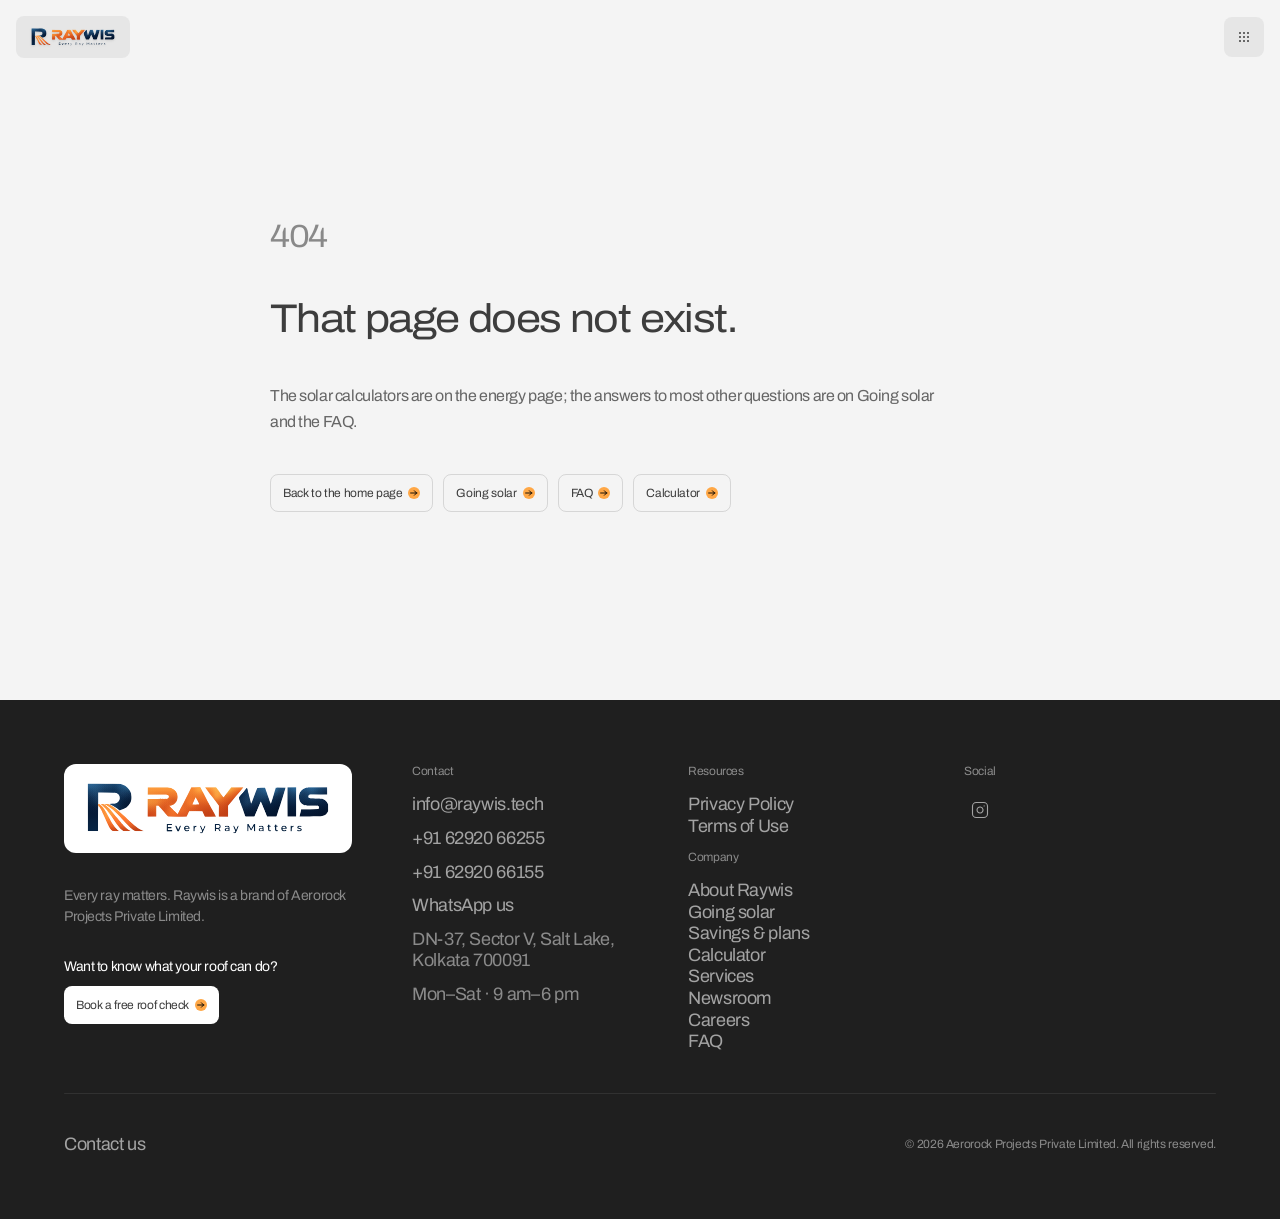
<file: index.html>
<!doctype html>
<html lang="en" data-redirect-timezone="1">
  <head>
    <meta charset="UTF-8" />
    <meta name="viewport" content="width=device-width, initial-scale=1.0" />
    <!-- Fonts are fetched through the bundled CSS. Their file names are
         hashed at build time, so they cannot be preloaded by name ahead of
         it — the CSS is render-blocking and pulls the font bytes right
         behind it. The @font-face URLs live in fonts.css next to the files
         (src/assets/fonts), written relative to the stylesheet, so Vite
         rewrites them correctly for any deploy base. -->
    <!-- The first hero frame preloads so the sticky stage shows real pixels immediately. -->
    <link rel="preload" href="/assets/sequence/hero/frame_000.jpg" as="image" fetchpriority="high" />
    <title>Raywis — Rooftop Solar for Homes, Societies &amp; Businesses</title>
    <meta name="description" content="Rooftop solar from Kolkata, by Aerorock Projects. Survey, installation, subsidy paperwork and lifelong care. Cut your bill by up to 80% (estimate)." />
    <!-- Favicon. The SVG is the master artwork; the PNG/ICO are rasters cut
         from it for older engines and for the /favicon.ico default request. -->
    <link rel="icon" href="/assets/icons/favicon.svg" type="image/svg+xml" />
    <link rel="icon" href="/assets/icons/favicon-32.png" sizes="32x32" type="image/png" />
    <link rel="icon" href="/favicon.ico" sizes="any" />
    <link rel="apple-touch-icon" href="/assets/icons/apple-touch-icon.png" />
    <link rel="canonical" href="https://jashpaladiya.github.io/" />
    <meta property="og:type" content="website" />
    <meta property="og:site_name" content="Raywis" />
    <meta property="og:title" content="Raywis — Rooftop Solar for Homes, Societies &amp; Businesses" />
    <meta property="og:description" content="Rooftop solar from Kolkata, by Aerorock Projects. Survey, installation, subsidy paperwork and lifelong care. Cut your bill by up to 80% (estimate)." />
    <meta property="og:url" content="https://jashpaladiya.github.io/" />
    <meta property="og:image" content="https://jashpaladiya.github.io/assets/images/og-image.png" />
    <meta name="twitter:card" content="summary_large_image" />
    <meta name="twitter:title" content="Raywis — Rooftop Solar for Homes, Societies &amp; Businesses" />
    <meta name="twitter:description" content="Rooftop solar from Kolkata, by Aerorock Projects. Survey, installation, subsidy paperwork and lifelong care. Cut your bill by up to 80% (estimate)." />
    <meta name="twitter:image" content="https://jashpaladiya.github.io/assets/images/og-image.png" />
    <link rel="alternate" hreflang="en" href="https://jashpaladiya.github.io/" />
    <script type="module" crossorigin src="/assets/index-IQhigU9c.js"></script>
    <link rel="stylesheet" crossorigin href="/assets/index-CtQhtK8_.css">
  </head>
  <body>
    <div id="root"></div>
  </body>
</html>
</file>
<file: assets/index-CtQhtK8_.css>
@font-face{font-family:Archivo;font-style:normal;font-weight:100 900;font-stretch:62% 125%;font-display:swap;src:url(/assets/archivo-latin-DY7AcnAa.woff2)format("woff2");unicode-range:U+??,U+131,U+152-153,U+2BB-2BC,U+2C6,U+2DA,U+2DC,U+304,U+308,U+329,U+2000-206F,U+20AC,U+2122,U+2191,U+2193,U+2212,U+2215,U+FEFF,U+FFFD}@font-face{font-family:Archivo;font-style:normal;font-weight:100 900;font-stretch:62% 125%;font-display:swap;src:url(/assets/archivo-latin-ext-7khWdh9v.woff2)format("woff2");unicode-range:U+100-2BA,U+2BD-2C5,U+2C7-2CC,U+2CE-2D7,U+2DD-2FF,U+304,U+308,U+329,U+1D00-1DBF,U+1E00-1E9F,U+1EF2-1EFF,U+2020,U+20A0-20AB,U+20AD-20C4,U+2113,U+2C60-2C7F,U+A720-A7FF}@font-face{font-family:Inter;font-style:normal;font-weight:100 900;font-display:swap;src:url(/assets/inter-latin-Dx4kXJAl.woff2)format("woff2");unicode-range:U+??,U+131,U+152-153,U+2BB-2BC,U+2C6,U+2DA,U+2DC,U+304,U+308,U+329,U+2000-206F,U+20AC,U+2122,U+2191,U+2193,U+2212,U+2215,U+FEFF,U+FFFD}@font-face{font-family:Inter;font-style:normal;font-weight:100 900;font-display:swap;src:url(/assets/inter-latin-ext-DO1Apj_S.woff2)format("woff2");unicode-range:U+100-2BA,U+2BD-2C5,U+2C7-2CC,U+2CE-2D7,U+2DD-2FF,U+304,U+308,U+329,U+1D00-1DBF,U+1E00-1E9F,U+1EF2-1EFF,U+2020,U+20A0-20AB,U+20AD-20C4,U+2113,U+2C60-2C7F,U+A720-A7FF}@font-face{font-family:Geist;font-style:normal;font-weight:100 900;font-display:swap;src:url(/assets/geist-latin-BgDaEnEv.woff2)format("woff2");unicode-range:U+??,U+131,U+152-153,U+2BB-2BC,U+2C6,U+2DA,U+2DC,U+304,U+308,U+329,U+2000-206F,U+20AC,U+2122,U+2191,U+2193,U+2212,U+2215,U+FEFF,U+FFFD}@font-face{font-family:Geist;font-style:normal;font-weight:100 900;font-display:swap;src:url(/assets/geist-latin-ext-DC-KSUi6.woff2)format("woff2");unicode-range:U+100-2BA,U+2BD-2C5,U+2C7-2CC,U+2CE-2D7,U+2DD-2FF,U+304,U+308,U+329,U+1D00-1DBF,U+1E00-1E9F,U+1EF2-1EFF,U+2020,U+20A0-20AB,U+20AD-20C4,U+2113,U+2C60-2C7F,U+A720-A7FF}@font-face{font-family:Fragment Mono;font-style:normal;font-weight:400;font-display:swap;src:url(/assets/fragment-mono-latin-yxdJ5AmL.woff2)format("woff2");unicode-range:U+??,U+131,U+152-153,U+2BB-2BC,U+2C6,U+2DA,U+2DC,U+304,U+308,U+329,U+2000-206F,U+20AC,U+2122,U+2191,U+2193,U+2212,U+2215,U+FEFF,U+FFFD}:root{--c-white:#fff;--c-dark-grey:#3d3d3d;--c-off-white:#f7f7f7;--c-paper-grey:#f4f4f4;--c-black:#000;--c-light-grey:#d6d6d6;--c-midnight:#000;--c-midnight-lift:#1f1f1f;--c-orange:#ffa745;--c-orange-lift:#c13d0a;--c-orange-ink:#ab1f00;--c-silver:#a3a3a3;--a-white-04:#ffffff0a;--a-white-08:#ffffff14;--a-white-16:#ffffff29;--a-white-24:#ffffff3d;--a-white-40:#fff6;--a-white-48:#ffffff7a;--a-white-60:#fff9;--a-black-08:#00000014;--a-black-16:#00000029;--a-black-20:#0003;--a-black-24:#0000003d;--a-darkgrey-16:#3d3d3d29;--a-darkgrey-24:#3d3d3d3d;--a-darkgrey-40:#3d3d3d66;--a-black-line:#00000029;--a-orange-08:#ffa74514;--a-orange-16:#ffa74529;--a-orange-24:#ffa7453d;--font-body:"Archivo", "Inter", -apple-system, BlinkMacSystemFont, "Segoe UI", Roboto, sans-serif;--font-display:"Archivo", "Inter", -apple-system, BlinkMacSystemFont, "Segoe UI", Roboto, sans-serif;--font-mono:"Fragment Mono", ui-monospace, SFMono-Regular, Menlo, monospace;--font-fallback:"Inter", Inter, sans-serif;--fw-regular:400;--fw-medium:500;--fs-10:10px;--fs-12:12px;--fs-14:14px;--fs-16:16px;--fs-18:18px;--fs-20:20px;--fs-22:22px;--fs-24:24px;--fs-28:28px;--fs-32:32px;--fs-36:36px;--fs-40:40px;--fs-44:44px;--fs-48:48px;--fs-64:64px;--fs-72:72px;--ls-tight:-.04em;--ls-body:-.03em;--ls-wide:-.02em;--lh-120:1.2;--lh-tight:1.1;--r-xs:6px;--r-sm:8px;--r-md:8px;--r-lg:12px;--r-xl:14px;--r-2xl:16px;--r-3xl:20px;--r-4xl:24px;--r-5xl:32px;--r-pill:100px;--gutter:16px;--page-pad:16px;--nav-h:38px;--nav-pill-radius:10px;--nav-z:9;--wrap-wide:1720px;--wrap-products:1752px;--wrap-hero-text:1040px;--wrap-hero-text-md:950px;--sec-pad-top:80px;--sec-pad-bottom:64px;--sec-gap:48px;--sec-gap-sm:40px;--side-pad:80px;--side-pad-md:24px;--side-pad-sm:16px;--ease:cubic-bezier(.4, 0, .2, 1);--dur-fast:.15s;--dur:.2s;--dur-slow:.3s;--shadow-inset-white:inset 0 0 6px 2px #ffffff80;--z-nav:9;--z-menu:60;--z-preloader:2147480000;--fg:var(--c-white);--fg-soft:var(--a-white-60);--fg-mute:var(--a-white-48);--fg-faint:var(--a-white-24);--surface:var(--a-white-08);--surface-2:var(--a-white-16);--border:var(--a-white-08)}.surface-light{--fg:var(--c-dark-grey);--fg-soft:#3d3d3dc7;--fg-mute:#3d3d3dbd;--fg-faint:#3d3d3db8;--surface:#3d3d3d0b;--surface-2:#3d3d3d16;--border:#3d3d3d1f;background:var(--c-white);color:var(--fg)}.surface-offwhite{background:var(--c-off-white);color:var(--fg)}@media (width>=1024px) and (width<=1439.98px){:root{--wrap-hero-text:var(--wrap-hero-text-md);--side-pad:80px}}@media (width>=744px) and (width<=1023.98px){:root{--sec-pad-top:56px;--sec-pad-bottom:44px;--sec-gap:36px;--side-pad:24px}}@media (width<=743.98px){:root{--fs-72:40px;--fs-64:36px;--fs-48:36px;--fs-44:32px;--fs-40:28px;--fs-36:30px;--fs-32:24px;--sec-pad-top:44px;--sec-pad-bottom:36px;--sec-gap:28px;--side-pad:16px}}.btn{width:min-content;height:var(--nav-h);border-radius:var(--r-sm);cursor:pointer;font-size:var(--fs-12);font-weight:var(--fw-regular);letter-spacing:var(--ls-body);transition:filter var(--dur) var(--ease), background-color var(--dur) var(--ease);white-space:nowrap;flex-flow:row;flex:none;place-content:center;align-items:center;gap:6px;padding:2px 12px;line-height:16px;text-decoration:none;display:inline-flex;position:relative;overflow:hidden}.btn:hover{filter:brightness(1.06)}.btn--primary-dark{color:var(--c-dark-grey);background:linear-gradient(#fff 0% 100%)}.btn--primary-light{background:var(--c-orange);color:var(--c-midnight)}.btn--tertiary-dark{color:var(--c-white);-webkit-backdrop-filter:blur(2px);background:0 0}.btn--tertiary-light{color:var(--c-dark-grey);background:0 0}.btn--dark-solid{background:linear-gradient(180deg, var(--c-midnight) 0%, var(--c-midnight) 100%);color:var(--c-white)}.btn--sm{height:32px;padding:1px 10px}.btn__icon{border-radius:var(--r-pill);background:var(--c-orange);flex:none;justify-content:center;align-items:center;width:16px;height:16px;display:flex;position:relative;overflow:hidden}.btn__icon:after{content:"";transition:transform var(--dur) var(--ease);pointer-events:none;background:linear-gradient(270deg,#fff0 0%,#ffffff8c 10% 50%,#ffffff8c 90%,#fff0 100%);position:absolute;inset:0;transform:translate(100%)}.btn:hover .btn__icon:after{transform:translate(-100%)}.btn__icon svg{z-index:1;width:12px;height:12px;position:relative}.arrow-dot{border-radius:var(--r-pill);background:var(--a-white-08);flex:none;justify-content:center;align-items:center;width:16px;height:16px;display:inline-flex}.arrow-dot svg{width:16px;height:16px}.arrow-dot--sm,.arrow-dot--sm svg{width:12px;height:12px}.arrow-dot--orange{background:var(--c-orange)}.arrow-dot--orange svg{color:var(--c-midnight)}.arrow-dot--dark{background:var(--a-darkgrey-24)}.pill{white-space:nowrap;width:min-content;height:var(--nav-h);border-radius:var(--nav-pill-radius);-webkit-backdrop-filter:blur(2px);background:var(--a-darkgrey-16);color:var(--c-white);font-size:var(--fs-12);letter-spacing:var(--ls-body);cursor:pointer;transition:background-color var(--dur) var(--ease);flex-flow:row;flex:none;place-content:center;align-items:center;gap:6px;padding:2px 12px;line-height:16px;text-decoration:none;display:inline-flex}.pill:hover{background:var(--a-darkgrey-24)}.pill--active{background:var(--a-white-16)}.badge{border-radius:var(--r-pill);background:var(--c-orange);width:16px;height:16px;color:var(--c-midnight);font-size:var(--fs-10);letter-spacing:var(--ls-body);text-align:center;flex:none;justify-content:center;align-items:center;padding:2px;line-height:12px;display:flex}.badge--orange{background:var(--c-orange)}.glass{background:var(--a-white-08);border-radius:var(--r-3xl)}.glass-chip{background:var(--a-black-24);border-radius:var(--r-4xl);align-items:center;gap:12px;padding:8px;display:flex}.icon-pill{border-radius:var(--r-pill);background:var(--c-white);flex:none;justify-content:center;align-items:center;padding:12px;display:inline-flex}.icon-pill svg{width:24px;height:24px}.icon-pill--glass{background:var(--a-white-08);width:40px;height:40px;padding:0}.icon-pill--glass svg{width:24px;height:24px}.stat{flex-direction:column;gap:8px;display:flex}.stat__value{font-size:var(--fs-48);letter-spacing:var(--ls-tight);line-height:var(--lh-120);color:var(--c-dark-grey)}.stat__label{font-size:var(--fs-14);letter-spacing:var(--ls-body);color:var(--c-dark-grey)}.stat-grid{grid-template-columns:repeat(4,minmax(0,1fr));gap:16px;width:100%;display:grid}@media (width<=743.98px){.stat-grid{grid-template-columns:repeat(2,minmax(0,1fr))}.stat__value{font-size:var(--fs-36)}}.tabs{flex-wrap:wrap;gap:8px;display:flex}.tab{border-radius:var(--r-pill);background:var(--a-white-08);width:min-content;height:min-content;color:var(--a-white-60);font-size:var(--fs-14);letter-spacing:var(--ls-body);white-space:nowrap;cursor:pointer;transition:background-color var(--dur) var(--ease), color var(--dur) var(--ease);align-items:center;gap:8px;padding:8px 16px;display:inline-flex}.tab:hover{color:var(--c-white)}.tab--active{background:var(--a-white-16);color:var(--c-white)}.tab__dot{border-radius:var(--r-pill);background:var(--c-orange);opacity:0;width:8px;height:8px;transition:opacity var(--dur) var(--ease);flex:none}.tab--active .tab__dot{opacity:1}.product-card{background:var(--a-white-08);border-radius:var(--r-4xl);min-width:0;transition:background-color var(--dur) var(--ease);flex-direction:column;flex:1 1 0;justify-content:space-between;align-items:center;padding:24px;display:flex;position:relative;overflow:hidden}.product-card:hover{background:var(--a-white-16)}.product-card__header{flex-flow:row;place-content:space-between;align-items:flex-start;gap:8px;width:100%;display:flex}.product-card__figure{flex:auto;justify-content:center;align-items:center;width:100%;min-height:0;display:flex;overflow:hidden}.product-card__figure img{object-fit:cover;width:100%;height:100%}.hairline-v{border-radius:var(--r-pill);background:var(--a-white-08);flex:none;width:1px;height:12px}.hairline-v--tall{height:16px}.stack{flex-direction:column;display:flex}.row{align-items:center;display:flex}.pill-note{border-radius:var(--r-xs);background:var(--a-black-16);-webkit-backdrop-filter:blur(8px);font-size:var(--fs-12);color:var(--c-white);white-space:nowrap;align-items:center;gap:8px;padding:8px 12px;line-height:16px;display:inline-flex}.empty-state{text-align:center;color:var(--a-white-48);flex-direction:column;justify-content:center;align-items:center;gap:16px;width:100%;padding:64px 16px;display:flex}.empty-state__icon{border-radius:var(--r-pill);background:var(--a-white-08);justify-content:center;align-items:center;width:48px;height:48px;display:flex}.nav{z-index:var(--nav-z);width:100%;position:fixed;top:0;left:0;right:0}.nav__bar{flex-flow:row;align-items:center;gap:12px;width:100%;max-width:100%;padding:16px;display:flex;overflow-x:clip}.nav__left{flex:none;align-items:center;gap:8px;display:flex}.nav__center{flex:auto;justify-content:center;align-items:center;gap:2px;min-width:0;display:flex}.nav__logo{border-radius:var(--r-sm);-webkit-backdrop-filter:blur(2px);background:var(--a-darkgrey-16);height:42px;transition:background-color var(--dur) var(--ease);align-items:center;gap:6px;padding:2px 12px;text-decoration:none;display:inline-flex}.nav__logo:hover{background:var(--a-darkgrey-24)}.nav__logo img{width:auto;height:24px;display:block}.burger{border-radius:var(--r-md);-webkit-backdrop-filter:blur(8px);background:var(--a-black-16);width:40px;height:40px;transition:background-color var(--dur) var(--ease);flex-direction:column;justify-content:center;align-items:center;padding:0;display:flex}.burger:hover{background:var(--a-black-24)}@media (width<=743.98px){.burger{width:44px;height:44px}.nav__logo{height:44px}}.burger__dots{width:10px;height:10px;transition:width var(--dur) var(--ease), height var(--dur) var(--ease);grid-template-rows:repeat(3,2px);grid-template-columns:repeat(3,2px);gap:2px;display:grid}.burger:hover .burger__dots{width:12px;height:12px}.burger__dot{background:var(--c-white);border-radius:50%;width:2px;height:2px}.burger--close .burger__dot:first-child,.burger--close .burger__dot:nth-child(3),.burger--close .burger__dot:nth-child(7),.burger--close .burger__dot:nth-child(9){opacity:0}.nav__chevron{z-index:1;pointer-events:none;width:12px;height:12px;position:absolute;bottom:-14px;left:48%}.nav--light .pill,.nav--light .nav__logo{color:var(--c-dark-grey);background:#3d3d3d12}.nav--light .pill:hover,.nav--light .nav__logo:hover{background:#3d3d3d1f}.nav--light .pill--active{background:var(--c-orange);color:var(--c-midnight)}.nav--light .badge{color:var(--c-black)}.nav--light .nav__chevron{color:var(--c-dark-grey)}.nav--light .burger{background:#3d3d3d12}.nav--light .burger:hover{background:#3d3d3d1f}.nav--light .burger__dot{background:var(--c-dark-grey)}.nav--light .nav__logo img{filter:drop-shadow(0 1px 1px #3d3d3d2e)}.nav--light .dropdown{background:var(--c-white);border-color:#3d3d3d1f;box-shadow:0 24px 60px #0000001f}.nav--light .dropdown__link{color:var(--c-dark-grey)}.nav--light .dropdown__link:hover{background:#3d3d3d12}.nav__pill{position:relative}.overlay{z-index:var(--z-menu);-webkit-backdrop-filter:blur(6px);backdrop-filter:blur(6px);-webkit-overflow-scrolling:touch;animation:overlay-in .32s var(--ease) both;background:#00000070;flex-direction:column;display:flex;position:fixed;inset:0;overflow-y:auto}@keyframes overlay-in{0%{opacity:0}to{opacity:1}}.overlay__sheet{background:var(--c-midnight);border-radius:0 0 var(--r-4xl) var(--r-4xl);border-bottom:1px solid var(--a-white-08);animation:sheet-in .28s var(--ease) both;box-shadow:0 24px 64px #0006}.overlay--closing{animation:overlay-out .24s var(--ease) both}@keyframes overlay-out{0%{opacity:1}to{opacity:0}}.overlay--closing .overlay__sheet{animation:sheet-out .24s var(--ease) both}@keyframes sheet-out{0%{opacity:1;transform:translateY(0)}to{opacity:0;transform:translateY(-14px)}}@media (prefers-reduced-motion:reduce){.overlay,.overlay__sheet,.overlay--closing,.overlay--closing .overlay__sheet{animation-duration:1ms}}@keyframes sheet-in{0%{opacity:0;transform:translateY(-14px)}to{opacity:1;transform:translateY(0)}}.overlay__head{background:var(--c-midnight);z-index:2;justify-content:space-between;align-items:center;padding:16px;display:flex;position:sticky;top:0}.overlay__body{flex-direction:column;gap:8px;padding:16px 16px 28px;display:flex}.overlay__group{border-top:1px solid var(--a-white-08);flex-direction:column;gap:8px;padding-top:16px;display:flex}.overlay__link{font-size:var(--fs-28);letter-spacing:var(--ls-tight);color:var(--c-white);transition:color var(--dur) var(--ease);justify-content:space-between;align-items:center;gap:12px;padding:14px 4px;text-decoration:none;display:flex}.overlay__link:hover{color:var(--a-white-48)}.overlay__sub{flex-direction:column;gap:2px;padding-left:4px;display:flex}.overlay__sublink{font-size:var(--fs-18);color:var(--a-white-60);justify-content:space-between;align-items:center;padding:10px 4px;text-decoration:none;display:flex}.overlay__sublink:hover{color:var(--c-white)}@media (width<=743.98px){.overlay__head{padding:12px 16px}.overlay__body{gap:4px;padding:12px 16px 32px}.overlay__group{gap:6px;padding-top:12px}.overlay__link{font-size:var(--fs-22);padding:8px 4px}.overlay__sub{grid-template-columns:repeat(2,minmax(0,1fr));gap:2px 16px;padding-left:4px;display:grid}.overlay__sublink{font-size:var(--fs-14);padding:6px 4px}}.dropdown{z-index:var(--z-menu);border-radius:var(--r-2xl);background:var(--c-midnight);border:1px solid var(--a-white-08);min-width:300px;max-width:min(340px,100vw - 24px);animation:drop-in .18s var(--ease) both;padding:8px;position:absolute;top:calc(100% + 10px);left:50%;transform:translate(-50%);box-shadow:0 24px 60px #00000080}@keyframes drop-in{0%{opacity:0;transform:translate(-50%)translateY(-6px)}to{opacity:1;transform:translate(-50%)translateY(0)}}.dropdown__link{border-radius:var(--r-md);color:var(--c-white);font-size:var(--fs-14);letter-spacing:var(--ls-body);white-space:nowrap;transition:background-color var(--dur) var(--ease);justify-content:space-between;align-items:center;gap:10px;padding:10px 12px;text-decoration:none;display:flex}.dropdown__link:hover{background:var(--a-white-08)}.preloader{width:100vw;height:100vh;z-index:var(--z-preloader);background:var(--c-midnight);flex-direction:column;place-content:center;align-items:center;gap:10px;padding:16px;display:flex;position:fixed;top:0;left:0;overflow:hidden}.preloader__content{flex-flow:row;flex:1 1 0;place-content:center;align-items:center;gap:10px;width:98%;display:flex}.preloader__scale{flex-direction:column;flex:1 1 0;place-content:center;align-items:center;gap:16px;width:100%;max-width:960px;display:flex}.preloader__ticks{flex-flow:row;place-content:space-between;align-items:center;width:100%;padding:0 16px;display:flex}.preloader__ticks span{font-size:var(--fs-18);letter-spacing:var(--ls-body);color:var(--c-white)}.preloader__track{background:var(--c-midnight-lift);border-radius:var(--r-xl);width:100%;height:120px;position:relative}.preloader__fill{background:linear-gradient(90deg, var(--c-orange-ink) 0%, var(--c-orange-lift) 100%);border-radius:var(--r-xl);transition:width .45s var(--ease);position:absolute;top:0;bottom:0;left:0}.preloader__logo{z-index:1;width:200px;position:absolute;top:50%;left:50%;transform:translate(-50%,-50%)}.preloader__logo img{filter:drop-shadow(0 0 14px #ffffff73)drop-shadow(0 0 34px #fff3);width:100%;height:auto}.preloader__charging{justify-content:flex-end;align-items:flex-end;gap:10px;display:flex}.preloader__label{font-size:var(--fs-48);letter-spacing:var(--ls-tight);line-height:var(--lh-120);color:var(--c-white);align-items:flex-end;gap:4px;display:flex}.preloader__dots{align-items:center;gap:4px;padding-bottom:12px;display:flex}.preloader__dots i{background:var(--c-white);border-radius:50%;width:6px;height:6px}@media (width<=743.98px){.preloader__track{height:64px}.preloader__logo{width:164px}.preloader__label{font-size:var(--fs-36)}}.footer{background:var(--c-midnight);color:var(--c-white);flex-direction:column;align-items:flex-start;width:100%;display:flex}.footer__body{background:var(--c-midnight-lift);width:100%;color:var(--c-white);flex-direction:column;align-items:flex-start;gap:40px;padding:16px;display:flex}.footer__card{border-radius:var(--r-5xl);background:0 0;flex-direction:column;align-items:flex-start;gap:40px;width:100%;padding:48px;display:flex}.footer__top{flex-flow:row;justify-content:space-between;align-items:flex-start;gap:48px;width:100%;display:flex}.footer__brand{flex-direction:column;flex:0 300px;align-items:flex-start;gap:32px;min-width:0;display:flex}.footer__logo{width:100%;display:block}.footer__logo-frame{background:var(--c-white);border-radius:var(--r-lg);width:fit-content;padding:10px 14px;display:block}.footer__logo-frame img{width:260px;max-width:100%;height:auto;display:block}.footer__brandline{max-width:320px;font-size:var(--fs-14,14px);color:var(--a-white-48);margin:0;line-height:1.5}.footer__roofCheck{flex-direction:column;align-items:flex-start;gap:10px;display:flex}.footer__roofCheck-title{font-size:var(--fs-14,14px);color:var(--c-white);margin:0}.footer__columns{flex-flow:row;flex:1 1 0;align-items:flex-start;gap:24px;min-width:0;display:flex}.footer__col{flex-direction:column;flex:1 1 0;align-items:flex-start;gap:12px;min-width:0;display:flex}.footer__col-title{font-size:var(--fs-12);letter-spacing:var(--ls-body);color:var(--a-white-48);margin-bottom:4px}.footer__link{font-size:var(--fs-18);letter-spacing:var(--ls-wide);color:var(--c-silver);transition:color var(--dur) var(--ease);align-items:center;gap:8px;text-decoration:none;display:inline-flex}.footer__link:hover{color:var(--c-white)}.footer__list{flex-direction:column;align-items:flex-start;gap:0;width:100%;display:flex}.footer__list--icons{flex-flow:wrap;align-items:center;gap:2px;width:auto}.footer__link--icon{border-radius:var(--r-sm);padding:7px}.footer__link--icon:hover{background:var(--a-white-08)}.footer__link--pending{color:var(--a-white-48);cursor:default}.footer__copyright{flex:none;justify-content:space-between;align-items:center;gap:16px;display:flex}.footer__bottom{flex-direction:row nowrap;justify-content:space-between;align-items:center;gap:24px;width:100%;display:flex}.footer__cta{flex-wrap:wrap;align-items:center;gap:12px;min-width:0;display:flex}.footer__copyright span{font-size:var(--fs-12);letter-spacing:var(--ls-body);color:var(--a-white-48)}.newsletter{flex-direction:column;align-items:stretch;gap:12px;width:100%;display:flex}.newsletter__row{align-items:center;gap:12px;display:flex}.newsletter__label{font-size:var(--fs-18);letter-spacing:var(--ls-wide);color:var(--c-white);flex:none}.newsletter__input{border-radius:var(--r-md);background:var(--a-white-08);min-width:0;height:44px;color:var(--c-white);font-size:var(--fs-16);letter-spacing:var(--ls-body);transition:border-color var(--dur) var(--ease);border:1px solid #0000;outline:none;flex:260px;padding:0 16px}.newsletter__input::placeholder{color:var(--a-white-48)}.newsletter__input:focus{border-color:var(--a-white-24)}.newsletter__input[aria-invalid=true]{border-color:var(--c-white)}.newsletter__submit{border-radius:var(--r-pill);background:var(--a-white-08);width:40px;height:40px;transition:background-color var(--dur) var(--ease);flex:none;justify-content:center;align-items:center;display:inline-flex}.newsletter__submit:hover{background:var(--a-white-16)}.newsletter__submit svg{width:18px;height:18px}.newsletter__msg{font-size:var(--fs-12);color:var(--a-white-48)}.newsletter__msg--error{color:var(--c-white);text-underline-offset:2px;text-decoration:underline}@media (width<=1279.98px){.footer__top{flex-direction:column;gap:40px}.footer__brand{flex:none;width:100%}.footer__columns{width:100%}}@media (width<=1023.98px){.footer__card{border-radius:var(--r-4xl);gap:32px;padding:32px}}.footer__mid{flex-direction:column;flex:1 1 0;gap:12px;min-width:0;display:flex}.footer__mid>.footer__col{flex:none}@media (width<=743.98px){.footer__columns{grid-template-columns:1fr 1fr;gap:28px 16px;display:grid}.footer__mid{display:contents}.footer__mid>.footer__col:first-child{order:1}.footer__columns>.footer__col:nth-child(3){order:2;align-self:end}.footer__columns>.footer__col:first-child{order:3}.footer__mid>.footer__col:nth-child(2){order:4}.footer__bottom{flex-direction:column;align-items:flex-start;gap:16px}.footer__body{padding:10px}.footer__card{border-radius:var(--r-3xl);gap:28px;padding:20px}.footer__top{gap:28px}.footer__brand{gap:24px}.footer__logo-frame img{width:190px}.footer__copyright{flex-direction:column;align-items:flex-start}.footer__link{font-size:var(--fs-16)}.newsletter__submit{width:44px;height:44px}}@media (width<=1439.98px){.nav__center{display:none}.nav__left{flex:auto;justify-content:space-between;min-width:0}}@media (width>=1440px){.nav__burger{display:none}}.call-fab{display:none}@media (width<=743.98px){.call-fab{right:16px;bottom:calc(16px + env(safe-area-inset-bottom,0px));z-index:calc(var(--z-menu) - 1);background:var(--c-orange);width:56px;height:56px;color:var(--c-white);transition:transform var(--dur-slow) var(--ease);border-radius:50%;justify-content:center;align-items:center;display:inline-flex;position:fixed;box-shadow:0 6px 20px #00000047}.call-fab:active{transform:scale(.94)}.call-fab:focus-visible{outline:2px solid var(--c-white);outline-offset:3px}}.hero{width:100%;position:relative}.hero__frames{z-index:1;width:100%;height:100%;position:absolute;inset:0}.hero__layer{object-fit:cover;object-position:center;will-change:opacity;width:100%;height:100%;position:absolute;inset:0}.hero__layer--a{opacity:1;z-index:1}.hero__layer--b{opacity:0;z-index:2}.hero--sequence{height:var(--hero-vh,420vh)}.hero--sequence .hero__stage{isolation:isolate;height:100vh;position:sticky;top:0;overflow:hidden}.hero--sequence .hero__stage:before{content:"";z-index:0;filter:blur(20px)saturate(1.05);pointer-events:none;background:url([data-uri]) 50%/cover no-repeat;position:absolute;inset:-28px;transform:scale(1.06)}.hero--sequence .hero__overlay{z-index:2;pointer-events:none;background:linear-gradient(to bottom, #0000006b, #0000002e 120px, var(--a-black-16) 280px);position:absolute;inset:0}.hero__seqbar{left:var(--side-pad);right:var(--side-pad);z-index:5;border-radius:var(--r-pill);background:var(--a-white-24);height:2px;position:absolute;bottom:20px;overflow:hidden}.hero__seqbar-fill{transform-origin:0;background:linear-gradient(90deg,#ffffff80 0%,#fff 100%);width:100%;height:100%;display:block}.hero__hint{right:var(--side-pad);z-index:5;font-size:var(--fs-12);letter-spacing:var(--ls-body);color:var(--a-white-48);position:absolute;bottom:48px}.hero__copy{top:clamp(120px,20vh,220px);left:var(--side-pad);z-index:3;width:min(640px, calc(100% - var(--side-pad) * 2));border-radius:var(--r-2xl);-webkit-backdrop-filter:blur(18px);color:var(--c-white);background:#0000006b;border:1px solid #ffffff2e;padding:clamp(16px,1.8vw,22px);position:absolute;overflow:hidden;box-shadow:0 16px 48px #0000002e}.hero__title{max-width:640px;letter-spacing:var(--ls-tight);font-size:clamp(36px,4.6vw,64px);line-height:1.03}.hero__eyebrow{font-size:var(--fs-12);letter-spacing:var(--ls-wide);text-transform:uppercase;color:var(--c-orange);margin-bottom:12px}.hero__captions{counter-reset:hero-caption;font-size:var(--fs-14);flex-direction:column;gap:6px;margin:16px 0 0;padding:0;list-style:none;display:flex}.hero__caption{counter-increment:hero-caption;color:var(--a-white-48);transition:color var(--dur-slow) var(--ease)}.hero__caption:before{content:counter(hero-caption) ". "}.hero__caption.is-on{color:var(--c-white)}.hero__lead{color:#ffffffd6;max-width:560px;margin-top:18px;font-size:clamp(14px,1.1vw,16px);line-height:1.55}.where-work{padding:clamp(36px, 5vw, 72px) var(--side-pad);background:var(--c-off-white);color:var(--c-dark-grey)}.where-work__inner{width:min(1200px,100%);margin-inline:auto}.where-work__head{justify-content:space-between;align-items:end;gap:32px;display:flex}.where-work__title{letter-spacing:var(--ls-tight);margin-top:8px;font-size:clamp(28px,3.2vw,44px)}.where-work__intro{max-width:430px;font-size:var(--fs-16);color:#3d3d3dc7;line-height:1.5}.where-work__check{flex-direction:column;align-items:flex-start;gap:8px;max-width:520px;margin-top:24px;display:flex}.where-work__checkRow{gap:10px;width:100%;display:flex}.where-work__checkRow .form__input{flex:auto;min-width:0}.where-work__actions{flex-wrap:wrap;gap:12px;margin-top:14px;display:flex}.where-work__note{color:#3d3d3dad;font-size:var(--fs-14);margin-top:14px;line-height:1.5}.hero__copy{transition:opacity var(--dur-slow) var(--ease), visibility 0s linear 0s}.hero:has(.hero__contact.is-on) .hero__copy{opacity:0;visibility:hidden;transition:opacity var(--dur-slow) var(--ease), visibility 0s linear var(--dur-slow)}.hero__contactWrap{z-index:4;width:min(720px,100% - 48px);position:absolute;bottom:96px;left:50%;transform:translate(-50%)}.hero__contact{border-radius:var(--r-2xl);-webkit-backdrop-filter:blur(12px);opacity:0;visibility:hidden;transition:opacity var(--dur-slow) var(--ease), transform var(--dur-slow) var(--ease), visibility 0s linear var(--dur-slow);background:#00000070;border:1px solid #ffffff1f;padding:14px;transform:translateY(14px)}.hero__contact.is-on{opacity:1;visibility:visible;transition:opacity var(--dur-slow) var(--ease), transform var(--dur-slow) var(--ease), visibility 0s;transform:translateY(0)}.hero__contact .custom-select__menu--top{min-width:min(360px,100vw - 32px);padding:clamp(4px,.7vh,6px);top:auto;bottom:calc(100% + 8px)}.hero__contact .custom-select__menu--top .custom-select__option{white-space:nowrap;min-height:clamp(30px,min(4.8vh,10vw),42px);padding:clamp(4px,1.1vh,10px) clamp(8px,2.4vw,12px);font-size:clamp(11px,min(3.6vw,1.6vh),14px)}.hero__contactForm{flex-direction:column;gap:8px;display:flex}.hero__contactRow{grid-template-columns:repeat(3,minmax(0,1fr));gap:8px;display:grid}.hero__contactRow--wide{grid-template-columns:minmax(0,1fr) auto}.hero__contactRow--area{grid-template-columns:minmax(0,1fr)}.hero__field{min-width:0;display:block}.hero__input{border-radius:var(--r-lg);width:100%;height:44px;color:var(--c-white);font-family:inherit;font-size:var(--fs-14);letter-spacing:var(--ls-body);background:#ffffff14;border:1px solid #0000;padding:0 14px}.hero__input::placeholder{color:var(--a-white-48)}.hero__input:focus-visible{outline:2px solid var(--c-white);outline-offset:2px}.hero__input[aria-invalid=true]{border-color:var(--c-white)}.hero__send{border-radius:var(--r-lg);background:var(--c-white);height:44px;color:var(--c-black);font-family:inherit;font-size:var(--fs-14);font-weight:var(--fw-medium);letter-spacing:var(--ls-body);cursor:pointer;transition:opacity var(--dur) var(--ease);border:0;justify-content:center;align-items:center;gap:8px;padding:0 20px;display:inline-flex}.hero__send:hover{opacity:.86}.hero__send:disabled{opacity:.6;cursor:default}.hero__contactNote{font-size:var(--fs-12);color:var(--a-white-48);padding-inline:2px;line-height:14px}@media (width<=743.98px){.where-work__head{flex-direction:column;align-items:start;gap:12px}.hero__copy{width:calc(100% - 32px);top:12%;left:16px}.hero__title{font-size:clamp(34px,9vw,52px)}.hero__lead{margin-top:12px;font-size:14px}.hero__contactWrap{width:calc(100% - 32px);bottom:72px}.hero__contactRow,.hero__contactRow--wide{grid-template-columns:minmax(0,1fr)}.hero__send{width:100%}}@media (width<=900px){.hero__hint{display:none}.hero__contactWrap{bottom:88px}}@media (width<=640px){.hero__seqbar{bottom:16px}}@media (width<=743.98px){.hero__contact{padding:12px}.hero__contactRow:first-child{grid-template-columns:repeat(2,minmax(0,1fr))}.hero__contactRow:first-child>:first-child{grid-area:1/1}.hero__contactRow:first-child>:nth-child(3){grid-area:1/2}.hero__contactRow:first-child>:nth-child(2){grid-area:2/1/3/-1}.hero__contactRow--area,.hero__contactRow--wide{grid-template-columns:minmax(0,1fr)}.hero__input{font-size:16px}.hero__send{width:100%}.hero__contactNote{line-height:16px}}@media (width<=743.98px) and (height<=720px){.hero__contactWrap{bottom:56px}.hero__contactForm,.hero__contactRow{gap:6px}.hero__input,.hero__send{height:40px}}.whatis{background:var(--c-white);width:100%;padding:var(--sec-pad-top) var(--side-pad) var(--sec-pad-bottom);color:var(--c-dark-grey);flex-direction:column;display:flex}.whatis__inner{gap:var(--sec-gap);flex-direction:column;width:100%;max-width:1200px;margin-inline:auto;display:flex}.whatis__head{flex-direction:column;gap:16px;max-width:1100px;display:flex}.whatis__lead{font-size:var(--fs-40);letter-spacing:var(--ls-tight);color:var(--c-dark-grey);line-height:1.16}.whatis__intro{max-width:760px;font-size:var(--fs-16);color:#3d3d3dc7;line-height:1.6}.whatis__gridHeading{font-size:var(--fs-24,24px);letter-spacing:var(--ls-tight);color:var(--c-dark-grey);line-height:1.25}.trust-strip{padding:14px var(--side-pad);background:var(--c-midnight);color:var(--a-white-48)}.trust-strip__list{width:min(1200px,100%);font-size:var(--fs-14);letter-spacing:var(--ls-wide);flex-wrap:wrap;justify-content:center;gap:8px 28px;margin:0 auto;padding:0;list-style:none;display:flex}.trust-strip__item{color:var(--c-white)}.hero__contactBody{font-size:var(--fs-12);color:var(--a-white-48);margin:0 0 10px;padding-inline:2px;line-height:1.45}.hero__contactTitle{font-size:var(--fs-16);color:var(--c-white);margin:0 0 4px;padding-inline:2px;font-weight:500}.whatis__grid{grid-template-columns:minmax(0,1fr);gap:14px;width:100%;display:grid}.whatis__card{border-radius:var(--r-4xl);background:var(--c-off-white);border:1px solid var(--a-darkgrey-16);min-width:0;transition:transform var(--dur-slow) var(--ease), border-color var(--dur) var(--ease);flex-direction:column;display:flex;overflow:hidden}.whatis__cardInner{flex-direction:column;flex:auto;gap:10px;padding:16px 18px 20px;display:flex}.whatis__cardMedia{aspect-ratio:16/9;background:var(--a-darkgrey-16);flex:none;overflow:hidden}.whatis__cardMedia img{object-fit:cover;width:100%;height:100%;transition:transform var(--dur-slow) var(--ease);display:block}.whatis__card:hover .whatis__cardMedia img{transform:scale(1.03)}.whatis__card:hover{border-color:var(--a-darkgrey-24);transform:translateY(-4px)}.whatis__cardTop{justify-content:space-between;align-items:center;gap:16px;display:flex}.whatis__card .icon-pill{padding:9px}.whatis__card .icon-pill svg{width:20px;height:20px}.whatis__stat{font-family:var(--font-display);font-stretch:112%;font-size:var(--fs-16);letter-spacing:var(--ls-tight);color:var(--c-dark-grey);font-variant-numeric:tabular-nums;text-align:right}.whatis__cardTitle{font-size:var(--fs-18);letter-spacing:var(--ls-tight);color:var(--c-dark-grey);line-height:1.2}.whatis__cardBody{font-size:var(--fs-14);letter-spacing:var(--ls-body);color:#3d3d3dc7;margin-top:auto;line-height:20px}@media (width>=744px){.whatis__grid{grid-template-columns:repeat(2,minmax(0,1fr))}.whatis__card:last-child:nth-child(odd){grid-column:1/-1}}@media (width>=1280px){.whatis__grid{grid-template-columns:repeat(4,minmax(0,1fr))}.whatis__card:last-child:nth-child(odd){grid-column:auto}}@media (width<=743.98px){.whatis{padding:var(--sec-pad-top) var(--side-pad-sm) var(--sec-pad-bottom)}.whatis__inner{gap:var(--sec-gap-sm)}.whatis__lead{font-size:var(--fs-28)}.whatis__grid{overscroll-behavior-x:contain;scroll-snap-type:x mandatory;scrollbar-width:none;grid-template-columns:none;grid-auto-columns:100%;grid-auto-flow:column;gap:16px;padding-bottom:8px;overflow:auto hidden}.whatis__grid::-webkit-scrollbar{display:none}.whatis__grid>.whatis__card{scroll-snap-align:start}.whatis__cardInner{padding:16px 18px 18px}}.whatis__eyebrow{font-family:var(--font-display);font-stretch:112%;font-size:var(--fs-32);letter-spacing:var(--ls-tight);color:var(--c-light-grey)}.whatis .whatis__eyebrow{color:#3d3d3d94}.descriptor__lead{font-size:var(--fs-14);color:var(--fg-mute);max-width:640px}.climate{background:var(--c-midnight);width:100%;min-height:100vh;color:var(--fg);--fg:var(--c-white);--fg-soft:#ffffffc7;--fg-mute:#ffffffa3;--fg-faint:#ffffff70;flex-flow:row;justify-content:space-between;align-items:stretch;gap:48px;padding:16px;display:flex;position:relative;overflow:hidden}.climate__backdrop{pointer-events:none;width:100%;height:100%;position:absolute;inset:0}.climate__backdrop img{object-fit:cover;transform-origin:50%;width:100%;height:100%;transform:scale(1.2)}.climate__backdrop:after{content:"";background:linear-gradient(90deg,#000000bd 0%,#00000094 42%,#0006 100%),linear-gradient(#0000005c 0%,#00000014 38%,#00000085 100%);position:absolute;inset:0}.climate>.headings{z-index:1;justify-content:center;align-self:stretch;padding-inline:64px 0;position:relative}.climate .whatis__eyebrow{color:#ffffffb8}.climate__shell{z-index:1;border-radius:var(--r-2xl);-webkit-backdrop-filter:blur(8px);background:#0000003d;flex:none;grid-template-rows:repeat(2,148px);grid-template-columns:repeat(2,240px);align-self:flex-end;gap:8px;width:509px;max-width:100%;padding:8px;display:grid;position:relative}.climate__grid{display:contents}.climate__card{border-radius:var(--r-lg);width:240px;height:148px;transition:background-color var(--dur) var(--ease);background:#00000052;flex-direction:column;justify-content:space-between;align-items:flex-end;gap:24px;padding:12px;display:flex}.climate__card:hover{background:#00000070}.climate__text{font-size:var(--fs-14);text-align:right;color:var(--c-white);line-height:20px}@media (width<=1023.98px){.climate{flex-direction:column;justify-content:flex-end;gap:32px;min-height:0}.climate>.headings{align-self:stretch}.climate__backdrop:after{background:linear-gradient(#000000bd 0%,#0009 46%,#00000075 100%),linear-gradient(90deg,#00000057 0%,#0000002e 100%)}.climate__shell{grid-template-rows:none;grid-template-columns:repeat(2,minmax(0,1fr));grid-auto-rows:148px;width:100%}.climate__card{width:100%}}@media (width<=743.98px){.climate{padding:48px 16px 16px}.climate>.headings{flex:none;padding-inline:0}.climate__shell{flex-direction:column;gap:8px;display:flex}.climate__card{justify-content:flex-start;align-items:flex-start;gap:16px;width:100%;height:auto;min-height:96px}.climate__text{text-align:left;font-size:var(--fs-16)}}.page-hero{width:100%;padding:96px var(--side-pad) 56px;background:var(--c-white);border-bottom:1px solid var(--a-darkgrey-16);flex-direction:column;align-items:flex-start;gap:24px;display:flex}.page-hero--center{text-align:center;align-items:center}.page-hero__title{font-size:var(--fs-64);letter-spacing:var(--ls-tight);color:var(--c-dark-grey);max-width:1180px;line-height:1.1}.page-hero__lead{font-size:var(--fs-18);line-height:var(--lh-120);color:#3d3d3dc7;max-width:720px}.page-hero--light .page-hero__title,.page-hero--light .page-hero__lead{color:var(--c-dark-grey)}.page-hero--sky{background:linear-gradient(180deg, var(--sky-a), var(--sky-b));border-bottom-color:#0000}.page-hero--sky .breadcrumb{color:var(--sky-soft)}.page-hero--sky .page-hero__title,.page-hero--sky .page-hero__lead{color:var(--sky-ink)}@media (width<=743.98px){.page-hero{padding:88px 16px 40px}.page-hero__title{font-size:var(--fs-40)}.page-hero__lead{font-size:var(--fs-16)}}.breadcrumb{font-size:var(--fs-12);color:#3d3d3dc7;align-items:center;gap:8px;display:flex}.breadcrumb a:hover{color:var(--c-black)}.content-block{width:100%;padding:0 var(--side-pad);flex-direction:column;align-items:flex-start;gap:24px;display:flex}.content-block--center{text-align:center;align-items:center}.content-block__title{font-size:var(--fs-40);letter-spacing:var(--ls-tight);line-height:var(--lh-120);color:inherit}.content-block__text{font-size:var(--fs-16);color:var(--a-white-60);max-width:760px;line-height:1.6}.content-block__text--light{color:#3d3d3dc7}.split{grid-template-columns:repeat(2,minmax(0,1fr));align-items:center;gap:48px;width:100%;display:grid}@media (width<=1023.98px){.split{grid-template-columns:1fr;gap:32px}}.figure-box{border-radius:var(--r-4xl);background:var(--a-white-08);width:100%;overflow:hidden}.figure-box img{object-fit:cover;width:100%;height:100%}.figure-box--16x9{aspect-ratio:16/9}.timeline{flex-direction:column;width:100%;display:flex}.timeline__item{border-top:1px solid var(--a-white-08);grid-template-columns:180px 1fr;align-items:start;gap:32px;padding:32px 0;display:grid}.timeline__item:last-child{border-bottom:1px solid var(--a-white-08)}.timeline__year{font-size:var(--fs-18);letter-spacing:var(--ls-tight);color:var(--c-orange)}.timeline__label{font-size:var(--fs-18);letter-spacing:var(--ls-tight);color:var(--c-white);margin-bottom:8px}.timeline__text{font-size:var(--fs-14);color:var(--a-white-60);line-height:1.6}@media (width<=743.98px){.timeline__item{grid-template-columns:1fr;gap:8px}}.cert-grid{grid-template-columns:repeat(3,minmax(0,1fr));gap:16px;width:100%;display:grid}.cert-card{border-radius:var(--r-2xl);background:var(--a-white-08);transition:border-color var(--dur) var(--ease);border:1px solid #0000;flex-direction:column;gap:16px;padding:24px;display:flex}.cert-card:hover{border-color:var(--a-white-16)}.cert-card__title{font-size:var(--fs-18);letter-spacing:var(--ls-tight);color:var(--c-white)}.cert-card__std{font-size:var(--fs-12);color:var(--a-white-48)}.cert-card__logo{object-fit:contain;object-position:left;width:auto;height:24px}@media (width<=1023.98px){.cert-grid{grid-template-columns:repeat(2,minmax(0,1fr))}}@media (width<=743.98px){.cert-grid{grid-template-columns:1fr}}.cert-sheets{grid-template-columns:repeat(3,minmax(0,1fr));gap:16px;width:100%;display:grid}.cert-sheets img{border-radius:var(--r-2xl);background:var(--c-white);width:100%;padding:8px}@media (width<=743.98px){.cert-sheets{grid-template-columns:1fr}}.accordion{flex-direction:column;width:100%;display:flex}.accordion__item{border-bottom:1px solid var(--a-white-08)}.accordion__trigger{text-align:left;cursor:pointer;width:100%;font-size:var(--fs-18);letter-spacing:var(--ls-tight);color:var(--c-white);justify-content:space-between;align-items:center;gap:16px;padding:24px 0;display:flex}.accordion__icon{border-radius:var(--r-pill);background:var(--a-white-08);width:32px;height:32px;transition:transform var(--dur) var(--ease);flex:none;justify-content:center;align-items:center;display:flex}.accordion__icon svg{transition:transform var(--dur) var(--ease)}.accordion__trigger[aria-expanded=true] .accordion__icon{transform:none}.accordion__trigger[aria-expanded=true] .accordion__icon svg{transform:rotate(45deg)}.accordion__panel{font-size:var(--fs-14);color:var(--a-white-60);flex-direction:column;gap:12px;max-width:820px;padding:0 0 24px;line-height:1.7;display:flex}.form{flex-direction:column;gap:16px;width:100%;display:flex}.form__row{grid-template-columns:repeat(2,minmax(0,1fr));gap:16px;display:grid}@media (width<=743.98px){.form__row{grid-template-columns:1fr}}.form__field{flex-direction:column;gap:8px;display:flex}.form__label{font-size:var(--fs-14);color:#3d3d3dbd}.form__input,.form__textarea{border-radius:var(--r-lg);background:var(--c-white);border:1px solid var(--a-darkgrey-16);width:100%;color:var(--c-dark-grey);font-size:var(--fs-14);letter-spacing:var(--ls-body);transition:border-color var(--dur) var(--ease);outline:none;padding:14px 16px}.form__input::placeholder,.form__textarea::placeholder{color:#3d3d3d66}.form__input:focus,.form__textarea:focus{border-color:var(--a-darkgrey-24)}.form__input[aria-invalid=true],.form__textarea[aria-invalid=true]{border-color:var(--c-black)}.form__textarea{resize:vertical;min-height:140px}.form__error{font-size:var(--fs-12);color:var(--c-black);text-underline-offset:2px;text-decoration:underline}.form__status{border-radius:var(--r-md);font-size:var(--fs-14);color:var(--c-dark-grey);background:#3d3d3d14;align-items:center;gap:8px;padding:12px 16px;display:flex}.form__status--error{background:var(--c-black);color:var(--c-white)}.form__status--ok{background:var(--a-orange-16);color:var(--c-orange)}.calc{width:100%;min-height:600px;padding:72px var(--side-pad);background:var(--c-midnight);color:var(--c-white);font-family:var(--font-body);justify-content:center;align-items:center;display:flex}.calc__inner{flex-direction:column;gap:16px;width:100%;max-width:100%;display:flex}.calc__shell{background:var(--a-white-08);border-radius:var(--r-4xl);grid-template-columns:minmax(0,420px) minmax(0,1fr);align-items:stretch;gap:8px;width:100%;padding:8px;display:grid}.calc__panel{border-radius:var(--r-3xl);background:var(--a-white-08);flex-direction:column;flex:1 1 0;gap:40px;min-width:0;padding:24px;display:flex}.calc__panel--right{justify-content:space-between;align-items:flex-end}.calc__title{font-size:var(--fs-40);letter-spacing:var(--ls-tight);color:var(--c-white);line-height:1.16}.calc__desc{font-size:var(--fs-14);letter-spacing:var(--ls-body);color:var(--a-white-48);max-width:420px;margin-top:12px;line-height:20px}.calc__learn{font-size:var(--fs-14);letter-spacing:var(--ls-body);align-items:center;gap:12px;line-height:18px;display:flex}.calc__learn>span:first-child{color:var(--a-white-24)}.calc__learn a{color:var(--c-white);align-items:center;gap:6px;text-decoration:none;display:inline-flex}.calc__learn a:hover{opacity:.7}.calc__selects{flex-direction:column;gap:12px;display:flex}.calc__disclaimer{font-size:var(--fs-12);color:var(--a-white-48);line-height:16px}.calc__quick{border-radius:var(--r-3xl);background:var(--a-white-08);grid-template-columns:minmax(0,1.5fr) minmax(0,1fr);gap:8px;padding:8px;display:grid}.calc__quickFields{border-radius:var(--r-2xl);background:var(--a-white-08);flex-direction:column;gap:12px;min-width:0;padding:16px;display:flex}.calc__quickOut{grid-template-columns:repeat(2,minmax(0,1fr));gap:8px;min-width:0;display:grid}.calc__stat{border-radius:var(--r-lg);background:var(--a-white-08);flex-direction:column;justify-content:center;gap:2px;min-width:0;padding:12px 14px;display:flex}.calc__statValue{font-family:var(--font-display);font-stretch:112%;font-size:var(--fs-24);letter-spacing:var(--ls-tight);color:var(--c-white);font-variant-numeric:tabular-nums;overflow-wrap:anywhere;align-items:baseline;gap:4px;line-height:1.1;display:flex}.calc__statUnit{font-size:var(--fs-12);color:var(--a-white-48);letter-spacing:var(--ls-body)}.calc__statLabel{font-size:var(--fs-12);letter-spacing:var(--ls-body);color:var(--a-white-48)}.calc__more{flex-wrap:wrap;align-items:center;gap:8px 16px;display:flex}.calc__moreNote{font-size:var(--fs-12);color:var(--a-white-48);max-width:46ch;line-height:16px}@media (width>=1024px){.ic__head{grid-template-columns:minmax(0,1fr) minmax(0,440px);align-items:end;column-gap:48px;margin-bottom:8px;display:grid}.ic__head>.eyebrow{grid-column:1/-1}.ic__head>.calc__title{grid-column:1}.ic__head>.calc__desc{grid-column:2;align-self:end;max-width:none;margin-top:0}.calc__quickFields{grid-template-columns:repeat(2,minmax(0,1fr));align-items:start;gap:16px 24px;padding:24px;display:grid}.calc__quickFields>.icf:first-child{flex-direction:row;grid-column:1/-1;align-items:center;gap:16px}.calc__quickFields>.icf:first-child .icf__label{flex:none}.calc__quickFields>.icf:first-child .ic-seg{max-width:420px}.calc__more{justify-content:space-between}}@media (width<=1023.98px){.calc{padding:56px var(--side-pad-md)}}.calc.calc--banner .calc__quick{grid-template-columns:minmax(0,1fr)}.calc.calc--banner .calc__quickOut{order:-1;grid-template-columns:repeat(4,minmax(0,1fr));gap:8px}.calc.calc--banner .calc__quickFields{grid-template-columns:repeat(3,minmax(0,1fr));gap:24px;padding:24px;display:grid}.calc.calc--banner .calc__quickFields>.icf:first-child{flex-direction:column;grid-column:auto;align-items:stretch;gap:10px}.calc.calc--banner .calc__quickFields>.icf:first-child .icf__label{flex:initial}.calc.calc--banner .calc__stat{padding:20px 24px}.calc.calc--banner .calc__statValue{font-size:var(--fs-32)}.calc.calc--rail .calc__quick{grid-template-columns:minmax(0,1.5fr) minmax(0,1fr);align-items:stretch}.calc.calc--rail .calc__quickOut{grid-template-columns:minmax(0,1fr);grid-auto-rows:minmax(0,1fr)}.calc.calc--rail .calc__stat{flex-direction:row;justify-content:space-between;align-items:baseline;gap:16px;padding:16px 20px}.calc.calc--rail .calc__statValue{font-size:var(--fs-28)}.calc.calc--poster{padding-block:96px}.calc.calc--poster .calc__inner{text-align:center;align-items:center;gap:32px;max-width:1080px}.calc.calc--poster .ic__head{margin-bottom:0;display:block}.calc.calc--poster .calc__desc{max-width:56ch;margin:12px auto 0}.calc.calc--poster .calc__quick{grid-template-columns:minmax(0,1fr);gap:8px}.calc.calc--poster .calc__quickOut{order:-1;grid-template-columns:repeat(4,minmax(0,1fr))}.calc.calc--poster .calc__quickFields{gap:20px;padding:32px}.calc.calc--poster .calc__statValue{font-size:var(--fs-36)}.calc.calc--deck .calc__quick{background:0 0;border-radius:0;gap:8px;padding:0}.calc.calc--deck .calc__quickFields{display:contents}.calc.calc--deck .calc__quickFields>.icf{border-radius:var(--r-2xl);background:var(--a-white-08);flex-direction:column;grid-column:auto;align-items:stretch;gap:10px;padding:20px}.calc.calc--deck .calc__quickOut{grid-column:1/-1;grid-template-columns:repeat(4,minmax(0,1fr))}.calc.calc--deck .calc__quick{grid-template-columns:repeat(3,minmax(0,1fr))}.calc.calc--deck .calc__quickFields>.icf:first-child .ic-seg{max-width:none}@media (width<=743.98px){.calc.calc--banner .calc__quickFields,.calc.calc--deck .calc__quick{grid-template-columns:minmax(0,1fr)}.calc.calc--banner .calc__quickOut,.calc.calc--poster .calc__quickOut,.calc.calc--deck .calc__quickOut{grid-template-columns:repeat(2,minmax(0,1fr))}.calc.calc--deck .calc__quickFields{display:flex}}.tools{flex-direction:column;gap:6px;width:100%;display:flex}.tools__stack{flex-direction:column;gap:6px;min-width:0;display:flex}.tool{border-radius:var(--r-2xl);background:var(--a-white-08);grid-template-columns:minmax(0,380px) minmax(0,1fr);grid-template-areas:"head lead""inputs rows";align-items:start;gap:16px 32px;min-width:0;padding:20px 24px;display:grid}@media (width<=1023.98px){.tool{grid-template-columns:minmax(0,1fr);grid-template-areas:"head""lead""inputs""rows";padding:18px}}.tool__head{grid-area:head;align-items:flex-start;gap:12px;display:flex}.tool__head--button{width:100%;color:inherit;text-align:left;font:inherit;cursor:pointer;background:0 0;border:0;padding:0}.tool__head--button:after{content:"";border-right:1.5px solid var(--a-white-48);border-bottom:1.5px solid var(--a-white-48);width:10px;height:10px;transition:transform var(--dur) var(--ease);flex:none;margin-left:auto;transform:rotate(45deg)translateY(-2px)}.tool__head--button[aria-expanded=true]:after{transform:rotate(-135deg)translateY(-2px)}.tool__num{border-radius:var(--r-sm);background:var(--c-orange);width:24px;height:24px;color:var(--c-midnight);font-size:var(--fs-10);font-weight:var(--fw-medium);letter-spacing:var(--ls-body);font-variant-numeric:tabular-nums;flex:none;justify-content:center;align-items:center;display:inline-flex}.tool__title{font-size:var(--fs-18);letter-spacing:var(--ls-tight);color:var(--c-white);line-height:1.2}.tool__desc{font-size:var(--fs-12);color:var(--a-white-48);margin-top:2px;line-height:15px}.tool__note{border-left:2px solid var(--a-white-24);font-size:var(--fs-12);color:var(--a-white-60);margin-top:6px;padding-left:10px;line-height:16px}.tool__inputs{flex-direction:column;gap:10px;display:flex}.tool__lead{border-radius:var(--r-lg);background:#00000052;align-self:start;align-items:baseline;gap:8px;padding:10px 14px;display:flex}.tool__leadValue{font-family:var(--font-display);font-stretch:112%;font-size:var(--fs-24);letter-spacing:var(--ls-tight);color:var(--c-white);font-variant-numeric:tabular-nums;white-space:nowrap;overflow-wrap:normal;align-items:baseline;gap:4px;line-height:1.05;display:flex}.tool__leadUnit{font-size:var(--fs-12);color:var(--a-white-48);letter-spacing:var(--ls-body)}.tool__leadLabel{font-size:var(--fs-12);color:var(--a-white-48);text-align:right;margin-left:auto;line-height:16px}.tool__rows{flex-direction:column;display:flex}.tool__row{border-top:1px solid var(--a-white-08);letter-spacing:var(--ls-body);justify-content:space-between;align-items:baseline;gap:16px;padding:6px 0;font-size:13px;line-height:17px;display:flex}.tool__rowLabel{color:var(--a-white-48);min-width:0}.tool__rowValue{color:var(--c-white);font-variant-numeric:tabular-nums;text-align:right;white-space:nowrap}.tool--ask{border-radius:var(--r-2xl);background:var(--a-white-08);padding:20px 24px;display:block}.tool__pair{grid-template-columns:repeat(2,minmax(0,1fr)) minmax(0,.8fr);align-items:start;gap:12px 20px;display:grid}@media (width<=743.98px){.tool__pair{grid-template-columns:minmax(0,1fr)}}.ic-readout{border-radius:var(--r-2xl);height:44px;color:var(--c-white);font-size:var(--fs-14);letter-spacing:var(--ls-body);font-variant-numeric:tabular-nums;background:#00000052;align-items:center;padding:0 14px;display:flex}.tool--static{grid-template-areas:"head lead""rows rows"}.tool--static .tool__rows{grid-template-columns:repeat(2,minmax(0,1fr));gap:0 32px;display:grid}@media (width<=743.98px){.tool--static .tool__rows{grid-template-columns:minmax(0,1fr)}}.calc--tools .tools__head{margin-bottom:4px}.calc--tools{padding-block:56px}.calc--tools .ic-input,.calc--tools .ic-select{height:44px;padding:0 14px}.calc--tools .icf{gap:8px}.calc--tools .icf__label{font-size:var(--fs-12);line-height:15px}.calc--tools .icf__hint{font-size:var(--fs-10);line-height:14px}.calc--tools.tools--tiles .tools__stack{border-radius:var(--r-3xl);background:var(--a-white-08);grid-template-columns:minmax(0,1fr);gap:1px;display:grid;overflow:hidden}@media (width>=744px){.calc--tools.tools--tiles .tools__stack{grid-template-columns:repeat(2,minmax(0,1fr))}}@media (width>=1024px){.calc--tools.tools--tiles .tools__stack{grid-template-columns:repeat(3,minmax(0,1fr))}}.calc--tools.tools--tiles .tool{background:var(--c-midnight);border-radius:0;grid-template-columns:minmax(0,1fr);grid-template-areas:"head""lead""inputs""rows";gap:14px;padding:20px}.calc--tools.tools--tiles .tool__lead{background:0 0;padding:0}.calc--tools.tools--tiles .tool__leadValue{font-size:var(--fs-24)}.calc--tools.tools--tiles .tool__title{font-size:var(--fs-16)}.calc--tools.tools--tiles .tool__row{font-size:var(--fs-12);padding:5px 0;line-height:15px}@media (width>=1280px){.calc--tools.tools--tiles .tool{grid-template-areas:"head""lead""rows"}}.tools__bar{border-radius:var(--r-pill);background:var(--a-white-08);-webkit-overflow-scrolling:touch;overscroll-behavior-x:contain;gap:4px;padding:4px;display:flex;overflow-x:auto}.tools__tab{border-radius:var(--r-pill);height:40px;color:var(--a-white-60);font-family:inherit;font-size:var(--fs-12);letter-spacing:var(--ls-body);white-space:nowrap;cursor:pointer;transition:background-color var(--dur) var(--ease), color var(--dur) var(--ease);background:0 0;border:0;flex:1 0 auto;align-items:center;gap:8px;padding:0 16px;display:inline-flex}.tools__tabNum{font-variant-numeric:tabular-nums;color:var(--a-white-48)}.tools__tab:hover{color:var(--c-white)}.tools__tab.is-on{background:var(--c-orange);color:var(--c-midnight)}.tools__tab.is-on .tools__tabNum{color:inherit}.tools__steps{border-bottom:1px solid var(--a-white-08);justify-content:space-between;align-items:center;gap:16px;padding-bottom:4px;display:flex}.tools__step{border-radius:var(--r-pill);background:var(--a-white-08);height:38px;color:var(--c-white);font-family:inherit;font-size:var(--fs-12);letter-spacing:var(--ls-body);cursor:pointer;transition:background-color var(--dur) var(--ease), opacity var(--dur) var(--ease);border:0;padding:0 18px}.tools__step:hover:not(:disabled){background:var(--a-white-16)}.tools__step:disabled{opacity:.4;cursor:default}.tools__stepCount{font-size:var(--fs-14);color:var(--a-white-48);text-align:center}.calc--tools.tools--accordion .tool{grid-template-columns:minmax(0,1fr) auto;grid-template-areas:"head lead""inputs rows";align-items:center;gap:16px 24px;padding:18px 24px}.calc--tools.tools--accordion .tool__lead{background:0 0;justify-content:flex-end;padding:0}.calc--tools.tools--accordion .tool__leadValue{font-size:var(--fs-24)}.calc--tools.tools--accordion .tool:not(.is-open) .tool__inputs,.calc--tools.tools--accordion .tool:not(.is-open) .tool__rows{display:none}.calc--tools.tools--accordion .tool.is-open{align-items:start;gap:20px 40px;padding:24px}.calc--tools.tools--accordion .tool.is-open .tool__lead{align-self:center}.calc--tools.tools--board .tools{grid-template-columns:minmax(0,220px) minmax(0,1fr);align-items:start;gap:8px;display:grid}.tools__index{border-radius:var(--r-3xl);background:var(--a-white-08);flex-direction:column;gap:2px;padding:12px;display:flex;position:sticky;top:96px}.tools__indexLink{border-radius:var(--r-lg);color:var(--a-white-60);font-size:var(--fs-12);letter-spacing:var(--ls-body);transition:background-color var(--dur) var(--ease), color var(--dur) var(--ease);align-items:center;gap:10px;padding:10px 12px;line-height:16px;text-decoration:none;display:flex}.tools__indexLink:hover{background:var(--a-white-08);color:var(--c-white)}.tools__indexNum{font-variant-numeric:tabular-nums;color:var(--a-white-48)}.calc--tools.tools--tabs .tool:not(.is-on),.calc--tools.tools--steps .tool:not(.is-on){display:none}@media (width>=1024px){.calc--tools.tools--tabs .tool:not(.is-on),.calc--tools.tools--steps .tool:not(.is-on){display:grid}.calc--tools.tools--tabs .tools__bar,.calc--tools.tools--steps .tools__steps{display:none}.calc--tools.tools--accordion .tool{align-items:start;gap:16px 32px;padding:20px 24px}.calc--tools.tools--accordion .tool:not(.is-open) .tool__inputs,.calc--tools.tools--accordion .tool:not(.is-open) .tool__rows{display:flex}.calc--tools.tools--accordion .tool__head--button{cursor:default}.calc--tools.tools--accordion .tool__head--button:after{display:none}.calc--tools.tools--accordion .tool__lead{background:#00000052;padding:10px 14px}.calc--tools.tools--accordion .tool__leadValue{font-size:var(--fs-24)}}@media (width<=1023.98px){.calc--tools.tools--board .tools{grid-template-columns:minmax(0,1fr)}.tools__index{-webkit-overflow-scrolling:touch;overscroll-behavior-x:contain;scrollbar-width:none;flex-direction:row;position:static;overflow-x:auto}.tools__index::-webkit-scrollbar{display:none}.tools__indexLink{white-space:nowrap;flex:none}.calc--tools.tools--tiles .tools__stack{grid-template-columns:minmax(0,1fr)}.calc--tools.tools--accordion .tool{grid-template-columns:minmax(0,1fr);grid-template-areas:"head""lead""inputs""rows"}}@media (width<=743.98px){.calc--tools{padding-block:40px}.tools,.tools__stack{gap:0}.tool{border-top:1px solid var(--a-white-08);background:0 0;border-radius:0;gap:14px;padding:16px 0}.tool:first-child{border-top:0}.tool__title{font-size:var(--fs-18)}.tool__lead{border-radius:var(--r-lg);padding:12px 14px}.tool__leadValue{font-size:var(--fs-24)}.tool__row{padding:8px 0}.calc--tools .ic-input,.calc--tools .ic-select,.calc--tools .ic-seg__btn{height:44px}.tools__bar{border-radius:var(--r-2xl);scrollbar-width:none}.tools__bar::-webkit-scrollbar{display:none}.tools__tab{flex:none;height:36px}.tools__steps{flex-wrap:wrap}.tools__stepCount{text-align:left;order:-1;width:100%}}.tool__submit{border-top:1px solid var(--a-white-08);flex-wrap:wrap;align-items:center;gap:16px;margin-top:14px;padding-top:14px;display:flex}.tools__calc{border-radius:var(--r-pill);background:var(--c-white);height:44px;color:var(--c-black);font-family:inherit;font-size:var(--fs-14);font-weight:var(--fw-medium);letter-spacing:var(--ls-body);cursor:pointer;transition:opacity var(--dur) var(--ease);border:0;flex:none;padding:0 24px}.tools__calc:hover:not(:disabled){opacity:.86}.tools__calc:disabled{opacity:.4;cursor:default}.tools__calc--dirty{box-shadow:inset 0 0 0 2px var(--c-white)}.tools__submit .ic__empty{max-width:52ch}@media (width<=743.98px){.tool__submit{flex-direction:column;align-items:stretch;gap:12px}.tools__calc{width:100%}}.tool__pay{border-top:1px solid var(--a-white-08);flex-direction:column;gap:12px;margin-top:14px;padding-top:14px;display:flex}.tool__pay>.ic-seg{max-width:320px}.tool__pair--terms{grid-template-columns:repeat(3,minmax(0,1fr))}@media (width<=743.98px){.tool__pair--terms{grid-template-columns:minmax(0,1fr)}}.tool__footer{flex-wrap:wrap;justify-content:flex-start;gap:8px;display:flex}.cmodal{z-index:var(--z-menu);-webkit-backdrop-filter:blur(6px);-webkit-overflow-scrolling:touch;animation:cmodal-in .2s var(--ease) both;background:#0009;justify-content:center;align-items:flex-start;padding:24px;display:flex;position:fixed;inset:0;overflow-y:auto}@keyframes cmodal-in{0%{opacity:0}to{opacity:1}}.cmodal__panel{width:100%;max-width:min(var(--wrap-wide), 96vw);border-radius:var(--r-3xl);background:var(--c-midnight);border:1px solid var(--a-white-08);margin:auto;padding:16px;box-shadow:0 40px 100px #0009}.cmodal__panel:focus{outline:none}.cmodal__head{justify-content:space-between;align-items:center;gap:16px;margin-bottom:12px;display:flex}.cmodal__title{font-family:var(--font-display);font-stretch:112%;font-size:var(--fs-20);letter-spacing:var(--ls-tight);color:var(--c-white)}.cmodal__close{border-radius:var(--r-pill);background:var(--a-white-08);width:40px;height:40px;color:var(--c-white);transition:background-color var(--dur) var(--ease);flex:none;justify-content:center;align-items:center;display:inline-flex}.cmodal__close:hover{background:var(--a-white-16)}.cmodal__close svg{width:20px;height:20px}.cmodal__body .calc__shell{border-radius:var(--r-2xl);padding:8px}.cmodal__body .calc__panel{gap:20px;padding:16px}.cmodal__body .icm{padding:10px 12px}.cmodal__body .icm__title{font-size:var(--fs-10);margin-bottom:6px}.cmodal__body .icm__row{gap:8px;padding:5px 0}.cmodal__body .icm__label{font-size:var(--fs-12)}.cmodal__body .icm__value{font-size:var(--fs-16)}.cmodal__body .icm__sub{font-size:var(--fs-10)}.cmodal__body .ic-hero__value{font-size:var(--fs-32)}.cmodal__body .ic-hero__value span{font-size:var(--fs-16)}.cmodal__body .ic-hero__label,.cmodal__body .calc__disclaimer,.cmodal__body .icf__hint,.cmodal__body .ic-check__note{font-size:var(--fs-10);line-height:14px}.cmodal__body .icf{gap:6px}.cmodal__body .icf__label,.cmodal__body .ic-check{font-size:var(--fs-12)}.cmodal__body .ic-input,.cmodal__body .ic-select{height:38px;font-size:var(--fs-14);padding:0 12px}.cmodal__body .ic-finance{gap:10px;padding:12px}.cmodal__body .ic-finance__title{font-size:var(--fs-10)}.ic-summary{grid-template-columns:repeat(2,minmax(0,1fr));gap:8px;width:100%;display:grid}@media (width>=1280px){.ic-summary{grid-template-columns:repeat(4,minmax(0,1fr))}}@media (width<=743.98px){.ic-summary{grid-template-columns:minmax(0,1fr)}}.ic__head{margin-bottom:4px}.ic__empty{font-size:var(--fs-14);color:var(--a-white-48);max-width:34ch;line-height:20px}.icf{flex-direction:column;gap:10px;display:flex}.icf__label{font-size:var(--fs-14);letter-spacing:var(--ls-body);color:var(--a-white-60);line-height:18px}.icf__hint{font-size:var(--fs-12);color:var(--a-white-48);line-height:16px}.ic-row{align-items:center;gap:8px;display:flex}.ic-row>.ic-input{flex:auto;min-width:0}.ic-row>.custom-select{flex:0 0 128px}.ic-input,.ic-select{box-sizing:border-box;border:1px solid var(--a-white-12,#ffffff1f);border-radius:var(--r-2xl);background:var(--a-white-08);width:100%;height:50px;color:var(--c-white);font-family:inherit;font-size:var(--fs-14);letter-spacing:var(--ls-body);padding:0 16px}.ic-select{cursor:pointer;padding-right:40px}.ic-input:focus-visible,.ic-select:focus-visible,.ic-range:focus-visible{outline:2px solid var(--c-orange);outline-offset:2px}.ic-range{width:100%;height:24px;accent-color:var(--c-orange);cursor:pointer;background:0 0}.ic-seg{grid-template-columns:repeat(var(--seg-cols,3), minmax(0, 1fr));border-radius:var(--r-2xl);background:var(--a-white-08);gap:2px;padding:2px;display:grid}.ic-seg__btn{border-radius:var(--r-lg);min-width:0;height:42px;color:var(--a-white-60);font-family:inherit;font-size:var(--fs-14);letter-spacing:var(--ls-body);white-space:nowrap;cursor:pointer;transition:background-color var(--dur) var(--ease), color var(--dur) var(--ease);background:0 0;border:0;padding:0 7px}.ic-seg__btn:hover{color:var(--c-white)}.ic-seg__btn.is-on{background:var(--c-orange);color:var(--c-midnight)}.ic-check{font-size:var(--fs-14);letter-spacing:var(--ls-body);color:var(--a-white-88,#ffffffe0);cursor:pointer;align-items:flex-start;gap:10px;line-height:18px;display:flex}.ic-check input{width:18px;height:18px;accent-color:var(--c-orange);cursor:pointer;flex:none;margin:0}.ic-check__note{font-size:var(--fs-12);color:var(--a-white-48);margin-top:4px;line-height:16px;display:block}.ic-finance{border-radius:var(--r-2xl);background:var(--a-black-16);flex-direction:column;gap:14px;padding:18px;display:flex}.ic-finance__title{font-family:var(--font-mono,ui-monospace, monospace);font-size:var(--fs-12);letter-spacing:.18em;text-transform:uppercase;color:var(--a-white-48)}.ic-finance__grid{grid-template-columns:repeat(3,minmax(0,1fr));gap:10px;display:grid}.ic-finance__note{font-size:var(--fs-12);color:var(--a-white-48);line-height:16px}.ic-hero{flex-direction:column;gap:8px;width:100%;display:flex}.ic-hero__value{font-family:var(--font-display);font-stretch:112%;font-size:var(--fs-64);letter-spacing:var(--ls-tight);color:var(--c-orange);font-variant-numeric:tabular-nums;line-height:1}.ic-hero__value span{font-size:var(--fs-28);color:var(--a-white-48)}.ic-hero__label{font-size:var(--fs-12);letter-spacing:var(--ls-body);color:var(--a-white-48);flex-wrap:wrap;align-items:center;gap:8px;line-height:16px;display:flex}.ic-hero__dot{border-radius:var(--r-pill);background:var(--a-white-24);width:3px;height:3px}.ic-matrix{grid-template-columns:repeat(2,minmax(0,1fr));gap:12px;width:100%;display:grid}.icm{border-radius:var(--r-2xl);background:var(--a-white-08);flex-direction:column;gap:2px;padding:16px 18px;display:flex}.icm__title{font-family:var(--font-mono,ui-monospace, monospace);font-size:var(--fs-12);font-weight:var(--fw-regular);letter-spacing:.18em;text-transform:uppercase;color:var(--a-white-48);margin:0 0 8px}.icm__row{border-bottom:1px solid var(--a-white-08);justify-content:space-between;align-items:baseline;gap:12px;padding:7px 0;display:flex}.icm__row:last-child{border-bottom:0}.icm__label{font-size:var(--fs-14);letter-spacing:var(--ls-body);color:var(--a-white-60);line-height:18px}.icm__value{font-family:var(--font-display);font-stretch:112%;font-size:var(--fs-20);letter-spacing:var(--ls-tight);color:var(--c-white);font-variant-numeric:tabular-nums;text-align:right;align-items:baseline;gap:6px;display:flex}.icm__row--strong .icm__value{color:var(--c-orange)}.icm__sub{font-family:var(--font-body);font-stretch:100%;font-size:var(--fs-12);font-weight:var(--fw-regular);color:var(--a-white-48)}@media (width<=1023.98px){.ic-matrix,.ic-finance__grid{grid-template-columns:minmax(0,1fr)}.ic-row{flex-direction:column;align-items:stretch}.ic-row>.custom-select{flex-basis:auto}.calc__shell,.calc__quick{grid-template-columns:minmax(0,1fr)}}@media (width<=743.98px){.calc{padding:24px var(--side-pad-sm)}.calc__shell{gap:4px;padding:4px}.calc__panel{gap:28px;padding:16px}.calc__quick{border-radius:var(--r-2xl);gap:4px;padding:4px}.calc__quickFields{padding:14px}.calc__stat{padding:10px 12px}.calc__statValue{font-size:var(--fs-20)}.calc__more{flex-direction:column;align-items:stretch}.calc__more .btn{justify-content:center;width:100%;height:44px}.cmodal{padding:0}.cmodal__panel{border:0;border-radius:0;min-height:100%;padding:12px}.cmodal__body .calc__shell{padding:4px}.cmodal__body .calc__panel{padding:16px}.calc__panel--right{justify-content:flex-start;align-items:stretch}.calc__title{font-size:var(--fs-36)}.ic-seg__btn{height:44px;font-size:13px;line-height:1.2}@media (width<=359px){.ic-seg__btn{white-space:normal}}.calc__learn{flex-wrap:wrap;gap:12px}.calc__learn>.hairline-v{display:none}.calc__learn .btn{justify-content:center;width:100%;height:44px}.calc__learn a{width:100%}.ic-input,.ic-select{height:44px;font-size:var(--fs-16)}.icf__label,.ic-check{font-size:var(--fs-16)}.icm{padding:14px 16px}.icm__label{font-size:var(--fs-16)}.icm__row{flex-wrap:wrap;gap:2px 12px}.icm__value{margin-left:auto}.ic-hero__value{font-size:var(--fs-40)}.ic-hero__value span{font-size:var(--fs-20)}}.configurator{width:100%;padding:140px var(--side-pad) 80px;flex-direction:column;gap:48px;display:flex}.configurator__grid{grid-template-columns:minmax(0,1.3fr) minmax(0,1fr);align-items:start;gap:48px;width:100%;display:grid}@media (width<=1023.98px){.configurator__grid{grid-template-columns:1fr}}.option-list{flex-direction:column;gap:12px;width:100%;display:flex}.option-card{border-radius:var(--r-2xl);background:var(--a-white-08);text-align:left;cursor:pointer;width:100%;transition:background-color var(--dur) var(--ease), border-color var(--dur) var(--ease);border:1px solid #0000;justify-content:space-between;align-items:center;gap:16px;padding:20px 24px;display:flex}.option-card:hover{background:var(--a-white-16)}.option-card--active{border-color:var(--c-orange);background:var(--a-white-16)}.option-card__title{font-size:var(--fs-18);letter-spacing:var(--ls-tight);color:var(--c-white)}.option-card__desc{font-size:var(--fs-12);color:var(--a-white-48)}.option-card__check{border-radius:var(--r-pill);background:var(--a-white-08);flex:none;justify-content:center;align-items:center;width:28px;height:28px;display:flex}.option-card--active .option-card__check{background:var(--c-orange)}.summary{border-radius:var(--r-4xl);background:var(--c-midnight-lift);flex-direction:column;gap:24px;padding:32px;display:flex;position:sticky;top:100px}.summary__title{font-size:var(--fs-24);letter-spacing:var(--ls-tight);color:var(--c-white)}.summary__row{font-size:var(--fs-14);justify-content:space-between;align-items:baseline;gap:16px;display:flex}.summary__key{color:var(--a-white-48)}.summary__val{color:var(--c-white);text-align:right}.summary__note{font-size:var(--fs-12);color:var(--a-white-48);line-height:16px}.blog-toolbar{width:100%;padding-inline:var(--side-pad);flex-wrap:wrap;justify-content:space-between;align-items:center;gap:16px;display:flex}.blog-grid{width:100%;padding-inline:var(--side-pad);grid-template-columns:repeat(3,minmax(0,1fr));gap:16px;display:grid}@media (width<=1023.98px){.blog-grid{grid-template-columns:repeat(2,minmax(0,1fr))}}@media (width<=743.98px){.blog-grid{grid-template-columns:1fr}}.post-card{border-radius:var(--r-4xl);background:var(--a-white-08);width:100%;transition:background-color var(--dur) var(--ease);flex-direction:column;gap:16px;text-decoration:none;display:flex;overflow:hidden}.post-card:hover{background:var(--a-white-16)}.post-card__media{aspect-ratio:3/2;background:var(--a-darkgrey-24);width:100%;overflow:hidden}.post-card__media img{object-fit:cover;width:100%;height:100%;transition:transform .6s var(--ease)}.post-card:hover .post-card__media img{transform:scale(1.03)}.post-card__body{flex-direction:column;gap:12px;padding:24px;display:flex}.post-card__kind{font-size:var(--fs-12);letter-spacing:var(--ls-body);color:var(--a-white-48);text-transform:uppercase}.post-card__title{font-size:var(--fs-18);letter-spacing:var(--ls-tight);color:var(--c-white);line-height:1.3}.post-card__date{font-size:var(--fs-12);color:var(--a-white-48)}.post__body{width:100%;max-width:820px;padding-inline:var(--side-pad);flex-direction:column;gap:24px;display:flex}.post__body h2{font-size:var(--fs-28);letter-spacing:var(--ls-tight);color:var(--c-white);margin-top:24px}.post__body p{font-size:var(--fs-16);color:var(--a-white-60);line-height:1.7}.post__body blockquote{border-radius:var(--r-2xl);background:var(--a-white-08);border-left:2px solid var(--c-orange);font-size:var(--fs-18);color:var(--c-white);padding:24px;line-height:1.6}.chart-card{border-radius:var(--r-4xl);background:var(--a-white-08);width:100%;padding:32px}.chart-card__title{font-size:var(--fs-24);letter-spacing:var(--ls-tight);color:var(--c-white);margin-bottom:24px}.chart-card__note{font-size:var(--fs-12);color:var(--a-white-48);margin-top:24px;line-height:1.6}.chart-card .recharts-cartesian-axis-tick text{fill:#fff6;font-family:var(--font-body);font-size:12px}.recharts-cartesian-grid line{stroke:#ffffff14}.job-list{flex-direction:column;width:100%;display:flex}.job-row{border-top:1px solid var(--a-white-08);cursor:pointer;text-align:left;width:100%;transition:padding-left var(--dur) var(--ease);background:0 0;grid-template-columns:1fr auto auto;align-items:center;gap:24px;padding:24px 0;display:grid}.job-row:last-child{border-bottom:1px solid var(--a-white-08)}.job-row:hover{padding-left:12px}.job-row__title{font-size:var(--fs-18);letter-spacing:var(--ls-tight);color:var(--c-white)}.job-row__meta{font-size:var(--fs-12);color:var(--a-white-48)}.job-panel{border-bottom:1px solid var(--a-white-08);flex-direction:column;gap:16px;padding:24px 0 32px;display:flex}@media (width<=743.98px){.job-row{grid-template-columns:1fr;gap:8px}}.contact-grid{width:100%;padding-inline:var(--side-pad);grid-template-columns:repeat(2,minmax(0,1fr));align-items:start;gap:48px;display:grid}@media (width<=1023.98px){.contact-grid{grid-template-columns:1fr;gap:40px}}.contact-card{border-radius:var(--r-4xl);background:var(--a-white-08);flex-direction:column;gap:24px;padding:40px;display:flex}.info-row{align-items:flex-start;gap:16px;display:flex}.info-row__icon{border-radius:var(--r-pill);background:var(--a-white-08);flex:none;justify-content:center;align-items:center;width:40px;height:40px;display:flex}.info-row__icon svg{width:20px;height:20px}.info-row__label{font-size:var(--fs-12);color:var(--a-white-48)}.info-row__value{font-size:var(--fs-18);letter-spacing:var(--ls-tight);color:var(--c-white)}.flow{grid-template-columns:repeat(4,minmax(0,1fr));gap:16px;width:100%;display:grid}.flow__step{border-radius:var(--r-2xl);background:var(--a-white-08);flex-direction:column;gap:12px;padding:24px;display:flex}.flow__num{font-size:var(--fs-12);color:var(--c-orange)}.flow__title{font-size:var(--fs-18);letter-spacing:var(--ls-tight);color:var(--c-white)}.flow__desc{font-size:var(--fs-14);color:var(--a-white-48)}@media (width<=1023.98px){.flow{grid-template-columns:repeat(2,minmax(0,1fr))}}@media (width<=743.98px){.flow{grid-template-columns:1fr}}.tour{width:100%;padding:var(--sec-pad-top) var(--side-pad) var(--sec-pad-bottom);background:var(--c-white);color:var(--c-dark-grey)}.tour__inner{width:100%;max-width:var(--wrap-wide);flex-direction:column;gap:32px;margin-inline:auto;display:flex}.tour__head{text-align:center;flex-direction:column;align-items:center;gap:8px;max-width:870px;margin-inline:auto;display:flex}.tour__title{font-size:var(--fs-28);letter-spacing:var(--ls-body);color:var(--c-dark-grey);line-height:1.5}.tour__lead{font-size:var(--fs-14);color:#3d3d3dc7;line-height:20px}.tour__stage{flex-direction:column;align-items:center;gap:12px;display:flex}.tour__view{width:100%;max-width:870px;margin-inline:auto;position:relative}.tour-360-frame-wrapper{aspect-ratio:3/2;border-radius:var(--r-2xl);background:var(--c-off-white);cursor:grab;touch-action:none;-webkit-user-select:none;user-select:none;width:100%;position:relative;overflow:hidden}.tour-360-frame-wrapper.is-dragging{cursor:grabbing}.tour-360-frame-wrapper:focus-visible{outline:2px solid var(--c-dark-grey);outline-offset:4px}.tour-360-frame{object-fit:cover;pointer-events:none;opacity:1;z-index:1;width:100%;height:100%;transition:opacity .13s;display:block;position:absolute;inset:0}.tour-360-frame.is-back{opacity:0;z-index:2}@media (prefers-reduced-motion:reduce){.tour-360-frame{transition:none}}.tour__spots{z-index:3;pointer-events:none;position:absolute;inset:0}.tour__spot{width:32px;height:32px;color:var(--c-black);font-family:var(--font-body);font-size:20px;font-weight:var(--fw-regular);cursor:pointer;pointer-events:auto;box-shadow:0 2px 10px var(--a-black-24);-webkit-tap-highlight-color:transparent;background:#fffffff0;border:1.5px solid #0009;border-radius:50%;place-items:center;padding:0;line-height:1;transition:background-color .16s,border-color .16s,color .16s,transform .16s;display:grid;position:absolute;transform:translate(-50%,-50%)}.tour__spot span{margin-top:-1px;display:block}.tour__spot:hover,.tour__spot.is-active{background:var(--c-black);border-color:var(--c-black);color:var(--c-white)}.tour__spot:hover{transform:translate(-50%,-50%)scale(1.08)}.tour__spot:focus-visible{outline:2px solid var(--c-white);outline-offset:2px;box-shadow:0 0 0 3px var(--c-white), 0 2px 10px var(--a-black-24)}.is-dragging .tour__spot{pointer-events:none}.tour__spot-card{z-index:5;border-radius:var(--r-xl);background:var(--c-white);width:min(340px,100% - 24px);color:var(--c-dark-grey);cursor:auto;-webkit-user-select:text;user-select:text;padding:18px 20px 20px;animation:.22s both tourSpotCardIn;position:absolute;bottom:clamp(12px,3vw,24px);right:clamp(12px,3vw,24px);box-shadow:0 12px 40px #00000047}.tour__spot-kicker{font-size:var(--fs-10);letter-spacing:.08em;text-transform:uppercase;color:#3d3d3dc7;padding-right:24px}.tour__spot-title{font-size:var(--fs-18);font-weight:var(--fw-medium);color:var(--c-black);margin-top:6px;padding-right:24px;line-height:1.3}.tour__spot-text{font-size:var(--fs-14);margin-top:8px;line-height:1.5}.tour__spot-close{width:28px;height:28px;color:var(--c-dark-grey);cursor:pointer;background:0 0;border:0;border-radius:50%;place-items:center;padding:0;display:grid;position:absolute;top:10px;right:10px}.tour__spot-close:hover{background:var(--c-off-white);color:var(--c-black)}@keyframes tourSpotCardIn{0%{opacity:0;transform:translateY(8px)}to{opacity:1;transform:none}}@media (prefers-reduced-motion:reduce){.tour__spot,.tour__spot-card{transition:none;animation:none}}.tour__meta{width:100%;max-width:870px;font-size:var(--fs-12);color:#3d3d3dbd;justify-content:space-between;align-items:center;gap:16px;display:flex}.tour__hint{align-items:center;gap:8px;display:inline-flex}.tour__count{font-variant-numeric:tabular-nums}@media (width<=743.98px){.tour{padding:var(--sec-pad-top) var(--side-pad-sm) var(--sec-pad-bottom)}.tour__title{font-size:var(--fs-22)}.tour__spot{width:28px;height:28px;font-size:18px}.tour__spot-card{width:100%;box-shadow:0 8px 24px var(--a-black-16);margin-top:12px;padding:16px 18px 18px;position:static}}.service-grid{grid-template-columns:repeat(2,minmax(0,1fr));gap:16px;width:100%;display:grid}@media (width<=743.98px){.service-grid{grid-template-columns:1fr}}.service-card{border-radius:var(--r-4xl);background:var(--a-white-08);min-height:420px;transition:background-color var(--dur) var(--ease);flex-direction:column;justify-content:space-between;gap:24px;padding:32px;text-decoration:none;display:flex;position:relative;overflow:hidden}.service-card:hover{background:var(--a-white-16)}.service-card__index{font-size:var(--fs-12);color:var(--a-white-48)}.service-card__title{font-size:var(--fs-28);letter-spacing:var(--ls-tight);color:var(--c-white)}.service-card__text{font-size:var(--fs-14);color:var(--a-white-60);max-width:460px;line-height:1.6}.service-card__media{opacity:.16;object-fit:cover;pointer-events:none;width:100%;height:100%;position:absolute;inset:0}.lease{grid-template-columns:repeat(4,minmax(0,1fr));gap:16px;width:100%;display:grid}.lease__item{border-radius:var(--r-2xl);background:var(--a-white-08);flex-direction:column;gap:12px;padding:24px;display:flex}.lease__num{font-size:var(--fs-12);color:var(--c-orange)}.lease__title{font-size:var(--fs-16);letter-spacing:var(--ls-tight);color:var(--c-white)}.lease__text{font-size:var(--fs-14);color:var(--a-white-48);line-height:1.6}@media (width<=1023.98px){.lease{grid-template-columns:repeat(2,minmax(0,1fr))}}@media (width<=743.98px){.lease{grid-template-columns:1fr}}.spec-chips{flex-wrap:wrap;gap:12px;width:100%;display:flex}.spec-chip{border-radius:var(--r-2xl);background:var(--a-white-08);flex-direction:column;gap:4px;min-width:140px;padding:16px 20px;display:flex}.spec-chip__value{font-size:var(--fs-24);letter-spacing:var(--ls-tight);color:var(--c-white)}.spec-chip__label{font-size:var(--fs-12);color:var(--a-white-48)}.notfound{text-align:center;flex-direction:column;justify-content:center;align-items:center;gap:24px;min-height:70vh;padding:120px 16px;display:flex}.notfound__code{font-size:var(--fs-72);letter-spacing:var(--ls-tight);color:var(--c-white)}.pg-loading{min-height:100vh}[id]{scroll-margin-top:88px}.hero--sequence,.tl,.seq{scroll-margin-top:0}.dash{width:100%;color:var(--c-dark-grey);padding:var(--sec-pad-top) var(--page-pad) var(--sec-pad-bottom);background:#f4f4f4;min-height:880px;scroll-margin-top:80px;position:relative}.dash__inner{width:100%;max-width:1240px;margin:0 auto}.dash__head{max-width:720px;margin-bottom:40px}.dash__title{font-family:var(--font-display);font-stretch:112%;font-size:var(--fs-48);letter-spacing:-.02em;color:var(--c-dark-grey);margin:10px 0 14px;line-height:1.05}.dash__titleAccent{color:var(--c-orange-ink)}.dash__lead{font-size:var(--fs-16);color:#3d3d3dc7;line-height:1.5}.dash__grid{grid-template-columns:minmax(0,1fr) 320px;align-items:start;gap:20px;display:grid}.dash__panel{background:var(--c-white);border-radius:var(--r-4xl);border:1px solid #00000012;padding:24px;box-shadow:0 18px 50px #0000000f}.dash__panelTitle{font-family:var(--font-display);font-stretch:112%;font-size:var(--fs-20);color:var(--c-dark-grey);margin-bottom:18px}.dash__readouts{grid-template-columns:repeat(4,minmax(0,1fr));gap:10px;margin-bottom:18px;display:grid}.dash__readout{border-radius:var(--r-2xl);background:#f7f7f7;flex-direction:column;gap:4px;padding:12px 14px;display:flex}.dash__readout--accent{background:var(--c-orange)}.dash__readoutLabel{font-size:var(--fs-12);letter-spacing:var(--ls-body);color:#3d3d3dbd}.dash__readout--accent .dash__readoutLabel{color:#0009}.dash__readoutValue{font-family:var(--font-display);font-stretch:112%;font-size:var(--fs-24);color:var(--c-dark-grey);font-variant-numeric:tabular-nums;line-height:1.1}.dash__readout--accent .dash__readoutValue{color:var(--c-midnight)}.dash__chart{width:100%;height:300px}.dash .recharts-cartesian-axis-tick text{fill:#00000073;font-family:var(--font-body);font-size:12px}.dash__model{font-size:var(--fs-12);color:#3d3d3dbd;font-family:var(--font-mono,ui-monospace, monospace);overflow-wrap:anywhere;margin-top:14px}.dash__field{margin-bottom:20px}.dash__label{font-size:var(--fs-12);letter-spacing:var(--ls-body);color:#3d3d3dbd;margin-bottom:8px;display:block}.dash__chips{flex-wrap:wrap;gap:6px;display:flex}.dash__chip{font-family:var(--font-body);font-size:var(--fs-14);border-radius:var(--r-pill);background:var(--c-white);color:var(--c-dark-grey);cursor:pointer;transition:background-color var(--dur) var(--ease), color var(--dur) var(--ease), border-color var(--dur) var(--ease);border:1px solid #0000001f;padding:7px 12px}.dash__chip:hover{border-color:#00000047}.dash__chip--on{background:var(--c-orange);border-color:var(--c-orange);color:var(--c-midnight)}.dash__hint{font-size:var(--fs-12);color:#3d3d3dbd;margin-top:8px}.dash__disclaimer{font-size:var(--fs-12);color:#3d3d3dbd;border-top:1px solid #00000014;padding-top:14px;line-height:1.45}@media (width<=1023.98px){.dash{min-height:0}.dash__grid{grid-template-columns:minmax(0,1fr);gap:16px}.dash__panel--controls{order:-1}.dash__readouts{grid-template-columns:repeat(2,minmax(0,1fr))}.dash__head{margin-bottom:28px}}@media (width<=743.98px){.dash__panel{border-radius:var(--r-3xl);padding:16px}.dash__readouts{gap:8px;margin-bottom:14px}.dash__readout{padding:10px 12px}.dash__readoutValue{font-size:var(--fs-20)}.dash__chart{height:220px}.dash__panelTitle{font-size:var(--fs-18);margin-bottom:14px}.dash__field{margin-bottom:16px}.dash__chip{font-size:var(--fs-16);padding:9px 14px}}.cmp{background:var(--c-white);width:100%;color:var(--c-dark-grey);padding:var(--sec-pad-top) var(--page-pad) var(--sec-pad-bottom);scroll-margin-top:80px;position:relative}.cmp--dark{background:var(--c-midnight);color:var(--c-white)}.cmp--off{background:var(--c-off-white)}.cmp__inner{width:100%;max-width:1240px;margin:0 auto}.cmp__head{max-width:720px;margin-bottom:44px}.cmp__title{font-family:var(--font-display);font-stretch:112%;font-size:var(--fs-40);letter-spacing:-.02em;margin-top:10px;line-height:1.08}.cmp__lead{font-size:var(--fs-16);color:#3d3d3dc7;max-width:60ch;margin-top:14px;line-height:1.5}.cmp__lead--onDark{color:var(--a-white-60)}.cmp__note{font-size:var(--fs-12);color:#3d3d3dbd;align-items:center;gap:8px;margin:28px 0 0;line-height:16px;display:flex}.cmp__note svg{color:var(--c-orange-ink);flex:none}.cmp__note--onDark{color:var(--a-white-48)}.cmp__note--onDark svg{color:var(--c-orange)}.cmp__picker{flex-wrap:wrap;gap:8px;margin-bottom:24px;display:flex}.cmp__pick{border:1px solid var(--a-darkgrey-24);border-radius:var(--r-pill);color:#3d3d3dc7;height:40px;font-family:inherit;font-size:var(--fs-14);letter-spacing:var(--ls-body);cursor:pointer;transition:background-color var(--dur) var(--ease), color var(--dur) var(--ease), border-color var(--dur) var(--ease);background:0 0;padding:0 18px}.cmp__pick:hover{background:#3d3d3d0f}.cmp__pick.is-on{background:var(--c-midnight);border-color:var(--c-midnight);color:var(--c-white)}.cmp__scroll{-webkit-overflow-scrolling:touch;overflow-x:auto}.cmp__table{border-collapse:collapse;width:100%;min-width:520px;font-size:var(--fs-14)}.cmp__th-spec{text-align:left;width:38%;font-weight:var(--fw-regular);font-size:var(--fs-12);letter-spacing:var(--ls-body);text-transform:uppercase;color:#3d3d3dc7;padding:0 16px 14px 0}.cmp__th-col,.cmp__th-baseline{text-align:left;vertical-align:bottom;border-bottom:2px solid var(--a-darkgrey-16);font-weight:var(--fw-regular);padding:0 0 14px 16px}.cmp__th-col.is-us,.cmp__th-baseline.is-us{border-bottom-color:var(--c-orange)}.cmp__col,.cmp__baseline{font-family:var(--font-display);font-stretch:112%;font-size:var(--fs-24);letter-spacing:var(--ls-tight);color:var(--c-dark-grey);line-height:1.1;display:block}.cmp__colSub,.cmp__baselineSub{font-size:var(--fs-12);letter-spacing:var(--ls-body);color:#3d3d3dbd;margin-top:4px;display:block}.cmp__table tbody th{text-align:left;font-weight:var(--fw-regular);font-size:var(--fs-14);color:#3d3d3dc7;border-bottom:1px solid var(--a-darkgrey-16);padding:16px 16px 16px 0}.cmp__table td{border-bottom:1px solid var(--a-darkgrey-16);vertical-align:middle;padding:16px 0 16px 16px}.cmp__table td.is-us{background:#3d3d3d0b}.cmp__cell{font-family:var(--font-display);font-stretch:112%;font-size:var(--fs-20);letter-spacing:var(--ls-tight);color:var(--c-dark-grey);font-variant-numeric:tabular-nums;align-items:center;gap:8px;display:inline-flex}.cmp__cell.is-leader{color:var(--c-orange-ink)}.cmp__cell svg{flex:none}.bm{flex-direction:column;gap:44px;display:flex}.bm__row{flex-direction:column;gap:20px;display:flex}.bm__label{font-family:var(--font-display);font-stretch:112%;font-size:var(--fs-24);letter-spacing:var(--ls-tight);line-height:1.15;font-weight:var(--fw-regular)}.bm__caption{font-size:var(--fs-14);color:var(--a-white-48);max-width:56ch;margin-top:6px;line-height:20px}.bm__bars{flex-direction:column;gap:10px;display:flex}.bm__bar{grid-template-columns:minmax(96px,140px) minmax(0,1fr) 72px 40px;align-items:center;gap:16px;display:grid}.bm__track{border-radius:var(--r-pill);background:var(--a-white-08);height:10px;position:relative;overflow:hidden}.bm__fill{border-radius:var(--r-pill);background:var(--a-white-24);transition:width var(--dur-slow) var(--ease);position:absolute;inset:0 auto 0 0}.bm__bar.is-us .bm__fill{background:var(--c-orange)}.bm__name{font-size:var(--fs-14);letter-spacing:var(--ls-body);color:var(--a-white-60)}.bm__bar.is-us .bm__name{color:var(--c-white)}.bm__value{font-family:var(--font-display);font-stretch:112%;font-size:var(--fs-16);text-align:right;color:var(--c-white);font-variant-numeric:tabular-nums}.bm__leader{border-radius:var(--r-pill);background:var(--a-white-16);color:var(--c-orange);font-size:var(--fs-10);letter-spacing:var(--ls-body);text-transform:uppercase;justify-self:end;padding:2px 8px}.dif__stats{grid-template-columns:repeat(2,minmax(0,1fr));gap:16px;margin-bottom:40px;display:grid}.dif__stat{border-radius:var(--r-2xl);background:var(--c-white);padding:24px}.dif__statValue{font-family:var(--font-display);font-stretch:112%;font-size:var(--fs-40);letter-spacing:var(--ls-tight);color:var(--c-orange-ink);line-height:1}.dif__statLabel{font-size:var(--fs-14);letter-spacing:var(--ls-body);color:var(--c-dark-grey);margin-top:8px}.dif__statNote{font-size:var(--fs-12);color:#3d3d3dbd;margin-top:10px;line-height:18px}.dif__reasons{grid-template-columns:repeat(3,minmax(0,1fr));gap:24px;display:grid}.dif__reason{flex-direction:column;gap:12px;display:flex}.dif__icon{border-radius:var(--r-pill);background:var(--c-white);width:40px;height:40px;color:var(--c-orange-ink);flex:none;justify-content:center;align-items:center;display:inline-flex}.dif__reasonTitle{font-family:var(--font-display);font-stretch:112%;font-size:var(--fs-24);letter-spacing:var(--ls-tight);line-height:1.15;font-weight:var(--fw-regular)}.dif__reasonBody{font-size:var(--fs-14);color:#3d3d3dc7;line-height:1.55}.dif__cta{flex-wrap:wrap;align-items:center;gap:20px;margin-top:40px;display:flex}.dif__link{font-size:var(--fs-16);letter-spacing:var(--ls-body);color:var(--c-dark-grey);align-items:center;gap:6px;text-decoration:none;display:inline-flex}.dif__link:hover{text-underline-offset:4px;text-decoration:underline}.faq{border-top:1px solid var(--a-darkgrey-16);max-width:860px;margin:0;padding:0;list-style:none}.faq__item{border-bottom:1px solid var(--a-darkgrey-16)}.faq__heading{font:inherit;font-size:inherit;font-weight:inherit;margin:0}.faq__trigger{width:100%;font-family:var(--font-display);font-stretch:112%;font-size:var(--fs-24);letter-spacing:var(--ls-tight);color:var(--c-dark-grey);text-align:left;cursor:pointer;background:0 0;border:0;justify-content:space-between;align-items:center;gap:20px;padding:22px 0;line-height:1.2;display:flex}.faq__icon{border-radius:var(--r-pill);background:var(--c-white);width:36px;height:36px;color:var(--c-orange-ink);transition:transform var(--dur-slow) var(--ease);flex:none;justify-content:center;align-items:center;display:inline-flex}.faq__item.is-open .faq__icon{background:var(--c-orange);color:var(--c-midnight);transform:rotate(180deg)}.faq__panel{transition:grid-template-rows .36s var(--ease);grid-template-rows:0fr;display:grid}.faq__item.is-open .faq__panel{grid-template-rows:1fr}.faq__clip{min-height:0;overflow:hidden}.faq__answer{font-size:var(--fs-16);color:#3d3d3dc7;max-width:68ch;padding:0 56px 26px 0;line-height:1.6}@media (width<=1023.98px){.dif__reasons{grid-template-columns:minmax(0,1fr)}.bm__bar{grid-template-columns:minmax(80px,110px) minmax(0,1fr) 64px}.bm__leader{display:none}}@media (width<=743.98px){.dif__stats{gap:12px;margin-bottom:32px}.faq__answer{padding-right:0}.cmp__table{min-width:0}.cmp__th-spec{width:42%;padding-right:12px}.cmp__th-col,.cmp__th-baseline{padding-bottom:10px;padding-left:12px}.cmp__table tbody th{font-size:var(--fs-12);padding:14px 12px 14px 0}.cmp__table td{padding:14px 0 14px 12px}.cmp__col,.cmp__baseline{font-size:var(--fs-20)}.cmp__colSub,.cmp__baselineSub{font-size:var(--fs-12)}.cmp__cell{font-size:var(--fs-18)}.bm__label{font-size:var(--fs-20)}.cmp__pick{flex:40%;height:44px}.bm,.bm__row{gap:28px}.bm__bars{grid-template-columns:repeat(2,minmax(0,1fr));gap:12px;display:grid}.bm__bar{border-radius:var(--r-2xl);background:var(--a-white-08);flex-direction:column;align-items:flex-start;gap:2px;padding:14px;display:flex;position:relative}.bm__track{display:none}.bm__bar .bm__value{text-align:left;font-size:var(--fs-20);order:1}.bm__bar.is-us .bm__value{color:var(--c-orange)}.bm__name{font-size:var(--fs-12);order:2}.bm__leader{display:inline-flex;position:absolute;top:12px;right:12px}.bm__caption{max-width:100%}.dif__cta{gap:16px;margin-top:28px}.cmp__note{font-size:var(--fs-12);align-items:flex-start}.faq__trigger{font-size:var(--fs-20);gap:12px;padding:18px 0}.faq__icon{width:32px;height:32px}}.svc{background:var(--c-white);width:100%;color:var(--c-dark-grey);padding:var(--sec-pad-top) var(--page-pad) var(--sec-pad-bottom);scroll-margin-top:80px;position:relative}.svc__inner{width:100%;max-width:1240px;margin:0 auto}.svc__head{margin-bottom:36px}.svc__title{font-family:var(--font-display);font-stretch:112%;font-size:var(--fs-40);letter-spacing:-.02em;color:var(--c-dark-grey);margin-top:10px;line-height:1.08}.svc__intro{max-width:62ch;font-size:var(--fs-18);color:#3d3d3dc7;margin:14px 0 0;line-height:1.5}.svc__list{border-top:1px solid #0000001a;margin:0;padding:0;list-style:none}.svc__item{border-bottom:1px solid #0000001a}.svc__heading{font:inherit;font-size:inherit;font-weight:inherit;margin:0}.svc__link{width:100%;font:inherit;color:inherit;text-align:left;cursor:pointer;transition:padding var(--dur) var(--ease), background-color var(--dur) var(--ease);background:0 0;border:0;grid-template-columns:64px minmax(0,1fr) 240px 40px;align-items:center;gap:20px;padding:26px 8px;text-decoration:none;display:grid}.svc__link:hover{background:#f7f7f7;padding-left:20px;padding-right:20px}.svc__toggleIcon{border-radius:var(--r-pill);width:40px;height:40px;color:var(--c-dark-grey);transition:transform var(--dur-slow) var(--ease), background-color var(--dur) var(--ease);background:#3d3d3d14;flex:none;justify-content:center;align-items:center;display:inline-flex}.svc__item.is-open .svc__toggleIcon{background:var(--c-orange);color:var(--c-midnight);transform:rotate(135deg)}.svc__panel{transition:grid-template-rows .38s var(--ease);grid-template-rows:0fr;display:grid}.svc__item.is-open .svc__panel{grid-template-rows:1fr}.svc__panelClip{min-height:0;overflow:hidden}.svc__panelBody{flex-direction:column;gap:28px;padding:4px 8px 34px 92px;display:flex}.svc__panelLead{font-size:var(--fs-16);color:#3d3d3dc7;max-width:72ch;line-height:1.6}.svc__panelGrid{grid-template-columns:minmax(0,1.6fr) minmax(0,1fr);align-items:start;gap:32px;display:grid}.svc__caps{flex-direction:column;gap:12px;margin:0;padding:0;list-style:none;display:flex}.svc__cap{font-size:var(--fs-14);color:#3d3d3dc7;align-items:flex-start;gap:10px;line-height:1.5;display:flex}.svc__cap svg{color:var(--c-orange-ink);flex:none;margin-top:3px}.svc__specs{border-radius:var(--r-2xl);background:#f7f7f7;margin:0;padding:20px 24px}.svc__specRow{border-bottom:1px solid #00000014;justify-content:space-between;align-items:baseline;gap:16px;padding:10px 0;display:flex}.svc__specRow:last-child{border-bottom:0}.svc__specRow dt{font-size:var(--fs-12);letter-spacing:var(--ls-body);text-transform:uppercase;color:#3d3d3dc7}.svc__specRow dd{font-family:var(--font-display);font-stretch:112%;font-size:var(--fs-16);color:var(--c-dark-grey);text-align:right;margin:0}.svc__panelFoot{padding-top:4px;display:flex}.svc__note{font-size:var(--fs-12);color:#3d3d3dbd;margin:28px 0 0;line-height:1.5}.svc__all{font-size:var(--fs-16);letter-spacing:var(--ls-body);color:var(--c-dark-grey);text-underline-offset:4px;align-items:center;margin-top:14px;text-decoration:underline;display:inline-flex}@media (width<=743.98px){.svc__link{grid-template-columns:40px minmax(0,1fr) 40px;gap:12px;padding:20px 4px}.svc__thumb{display:none}.svc__panelBody{gap:22px;padding:4px 4px 28px}.svc__panelGrid{grid-template-columns:minmax(0,1fr);gap:22px}.svc__link:hover{padding-left:4px;padding-right:4px}.svc__specs{padding:16px 18px}.svc__specRow{flex-direction:column;align-items:flex-start;gap:2px}.svc__specRow dd{text-align:left}.svc__head{margin-bottom:24px}}.svc__index{font-family:var(--font-display);font-stretch:112%;font-size:var(--fs-18);color:var(--c-orange-ink);font-variant-numeric:tabular-nums}.svc__body{flex-direction:column;gap:6px;min-width:0;display:flex}.svc__name{font-family:var(--font-display);font-stretch:112%;font-size:var(--fs-32);color:var(--c-dark-grey);line-height:1.1}.svc__lead{font-size:var(--fs-16);color:#3d3d3dc7;max-width:68ch;line-height:1.45}.svc__thumb{border-radius:var(--r-xl);background:#ececec;justify-self:end;width:240px;height:160px;overflow:hidden}.svc__thumb img{object-fit:cover;width:100%;height:100%;transition:transform var(--dur) var(--ease);display:block}.svc__link:hover .svc__thumb img{transform:scale(1.06)}@media (width>=744px) and (width<=1023.98px){.svc__link{grid-template-columns:48px minmax(0,1fr) 180px 40px}.svc__thumb{width:180px;height:120px}}.eyebrow{font-family:var(--font-mono,ui-monospace, monospace);font-size:var(--fs-12);letter-spacing:.18em;text-transform:uppercase;color:var(--fg-mute,#ffffff7a)}.eyebrow--dark{color:#3d3d3dbd}.cmp--dark,.calc,.specs{--fg-soft:var(--a-white-60);--fg-mute:var(--a-white-48);--fg-faint:var(--a-white-24)}.cmp--off .btn--tertiary-dark{color:var(--c-dark-grey);border:1px solid var(--a-darkgrey-24)}.specs{background:var(--c-midnight);width:100%;color:var(--c-white);padding:var(--sec-pad-top) var(--page-pad) var(--sec-pad-bottom);position:relative}.specs__inner{width:100%;max-width:1240px;margin:0 auto}.specs__title{font-family:var(--font-display);font-stretch:112%;font-size:var(--fs-40);letter-spacing:-.02em;color:var(--c-white);margin-top:10px;line-height:1.08}.specs__head{border-top:1px solid var(--border);grid-template-columns:minmax(0,1fr) minmax(0,420px);align-items:end;gap:32px;margin-bottom:40px;padding-top:22px;display:grid}.specs__lead{color:#fff9;padding-bottom:6px}.specs__grid{grid-template-columns:264px minmax(0,1fr);align-items:start;gap:24px;display:grid}@media (width<=1023.98px){.specs__head{grid-template-columns:minmax(0,1fr);align-items:start;gap:16px}.specs__lead{max-width:60ch;padding-bottom:0}.specs__grid{grid-template-columns:minmax(0,1fr);gap:28px}.specs__metrics{flex-flow:wrap;gap:8px}.specs__metric{flex:150px;padding:11px 14px}.specs__metricCaption{max-width:68ch;margin-top:14px}}@media (width<=743.98px){.specs__inner{padding-top:4px}.specs__head{margin-bottom:28px}.specs__metric{flex:100%}.specs__rowHead{flex-direction:column;align-items:flex-start;gap:10px}.specs__rowValue{font-size:var(--fs-20)}.specs__row{padding:16px}.specs__horizon{margin-top:28px;padding-top:20px}.specs__horizonGrid{grid-template-columns:minmax(0,1fr);gap:12px}.specs__horizonNote{max-width:100%}}.specs__pickerLabel{font-family:var(--font-mono,ui-monospace, monospace);font-size:var(--fs-12);letter-spacing:.14em;text-transform:uppercase;color:#ffffff7a;margin-bottom:12px;display:block}.specs__metrics{flex-direction:column;gap:4px;display:flex}.specs__metric{text-align:left;color:var(--c-white);font-family:var(--font-body);cursor:pointer;transition:background-color var(--dur) var(--ease), border-color var(--dur) var(--ease);background:#ffffff0d;border:1px solid #0000;border-radius:0;flex-direction:column;gap:2px;padding:11px 14px;display:flex}.specs__metric:hover{background:#ffffff1a}.specs__metric--on{border-color:var(--c-orange);background:#ffffff24}.specs__metricLabel{font-size:var(--fs-14)}.specs__metricBest{font-size:var(--fs-12);color:#ffffff7a}.specs__metric--on .specs__metricBest{color:var(--c-orange)}.specs__metricCaption{font-size:var(--fs-12);color:#ffffff7a;margin-top:14px;line-height:1.5}.specs__scale{font-size:var(--fs-12);color:#ffffff52;justify-content:space-between;margin-bottom:10px;padding:0 2px;display:flex}.specs__rows{flex-direction:column;gap:18px;margin:0;padding:0;list-style:none;display:flex}.specs__row{background:#ffffff0a;border:1px solid #ffffff24;border-radius:0;padding:18px 20px}.specs__row--win{border-color:var(--a-orange-24);background:var(--a-orange-08)}.specs__rowHead{justify-content:space-between;align-items:center;gap:16px;margin-bottom:14px;display:flex}.specs__rowName{align-items:center;gap:12px;min-width:0;display:flex}.specs__rowName b{font-family:var(--font-display);font-stretch:112%;font-size:var(--fs-20);color:var(--c-white);line-height:1.15;display:block}.specs__rowName em{font-style:normal;font-size:var(--fs-12);color:#ffffff7a}.specs__thumb{background:#101010;border-radius:0;flex:none;width:52px;height:34px;display:block;overflow:hidden}.specs__thumb img{object-fit:cover;width:100%;height:100%;display:block}.specs__rowValue{font-family:var(--font-display);font-stretch:112%;font-size:var(--fs-24);color:var(--c-white);white-space:nowrap;font-variant-numeric:tabular-nums;align-items:center;gap:10px;display:flex}.specs__badge{font-family:var(--font-body);font-size:var(--fs-12);background:var(--c-orange);color:var(--c-midnight);border-radius:0;align-items:center;gap:4px;padding:4px 9px;display:inline-flex}.specs__bar{background:#ffffff14;border-radius:0;height:10px;position:relative;overflow:visible}.specs__fill{background:linear-gradient(90deg, #ffffff59, var(--c-light-grey));transform-origin:0;transition:width .62s var(--ease);border-radius:0;position:absolute;inset:0 auto 0 0}.specs__row--win .specs__fill{background:linear-gradient(90deg, var(--c-orange-lift), var(--c-orange))}.reveal:not(.is-in) .specs__fill{transform:scaleX(0)}.specs__delta{font-size:var(--fs-12);font-family:var(--font-mono,ui-monospace, monospace);color:#ffffff7a;position:absolute;top:-20px;transform:translate(-50%)}.specs__note{font-size:var(--fs-12);color:#ffffff7a;margin-top:12px;line-height:1.45}.specs__horizon{border-top:1px solid #ffffff1a;margin-top:34px;padding-top:26px}.specs__horizonHead{flex-wrap:wrap;justify-content:space-between;align-items:baseline;gap:20px;display:flex}.specs__horizonNote{font-size:var(--fs-12);color:#ffffff7a;max-width:56ch}.specs__horizonGrid{grid-template-columns:repeat(2,minmax(0,1fr));gap:16px;margin-top:16px;display:grid}.specs__horizonCol{background:#ffffff0a;border:1px solid #ffffff24;border-radius:0;padding:16px 18px}.specs__horizonYear{font-size:var(--fs-12);letter-spacing:.1em;text-transform:uppercase;color:#ffffff7a;margin-bottom:10px;display:block}.specs__horizonCol ul{margin:0;padding:0;list-style:none}.specs__horizonCol li{font-size:var(--fs-14);color:#fff9;border-bottom:1px solid #ffffff0f;justify-content:space-between;align-items:baseline;gap:12px;padding:6px 0;display:flex}.specs__horizonCol li:last-child{border-bottom:0}.specs__horizonCol b{font-family:var(--font-display);font-stretch:112%;font-size:var(--fs-18);color:var(--c-white);font-variant-numeric:tabular-nums}.pg-band{width:100%;padding:var(--sec-pad-top) 0 var(--sec-pad-bottom);gap:var(--sec-gap);background:var(--c-midnight);color:var(--c-white);--fg:var(--c-white);--fg-soft:#ffffffc7;--fg-mute:#ffffffa3;--fg-faint:#ffffff70;flex-direction:column;display:flex;position:relative}.pg-band--light{background:var(--c-white);color:var(--c-dark-grey);--fg:var(--c-dark-grey);--fg-soft:#3d3d3dc7;--fg-mute:#3d3d3dbd;--fg-faint:#3d3d3db8}.pg-band--offwhite{background:var(--c-paper-grey);color:var(--c-dark-grey);--fg:var(--c-dark-grey);--fg-soft:#3d3d3dc7;--fg-mute:#3d3d3dbd;--fg-faint:#3d3d3db8}.pg-band--light+.pg-band--light,.pg-band--offwhite+.pg-band--offwhite{padding-top:0}.pg-band--flat{padding-top:24px;padding-bottom:var(--sec-pad-bottom)}.pg-inner{width:100%;max-width:1080px;padding-inline:var(--side-pad);flex-direction:column;gap:24px;margin-inline:auto;display:flex}.pg-inner--wide{max-width:var(--wrap-wide);gap:var(--sec-gap-sm)}.pg-inner--article{gap:var(--sec-gap-sm);max-width:900px}.pg-inner--faq{gap:var(--sec-gap-sm);max-width:1080px}.pg-grid-split{grid-template-columns:minmax(0,1fr) minmax(0,1fr);align-items:start;gap:24px 64px;width:100%;display:grid}@media (width<=1023.98px){.pg-grid-split{grid-template-columns:minmax(0,1fr);gap:32px}}.pg-kicker{font-family:var(--font-mono,monospace);font-size:var(--fs-12);letter-spacing:.18em;text-transform:uppercase;color:var(--fg-mute)}.pg-h2{font-family:var(--font-display);font-stretch:112%;font-size:var(--fs-40);letter-spacing:var(--ls-tight);color:var(--c-white);max-width:900px;line-height:1.16}.pg-h2--light{color:var(--c-dark-grey)}.pg-lead{font-size:var(--fs-16);color:#ffffffa3;max-width:680px;line-height:1.6}.pg-lead--light{color:#3d3d3dc7}.pg-legal{gap:40px}.pg-note{font-size:var(--fs-12);color:#ffffff7a;max-width:52ch;line-height:16px}.pg-note--light{color:#3d3d3dbd}.pg-note--tile{margin-top:12px}.pg-finenote{font-size:var(--fs-12);color:#ffffff7a;line-height:16px}.pg-finenote--light{color:#3d3d3dbd}.pg-cardtitle{font-size:var(--fs-20);letter-spacing:var(--ls-tight);line-height:1.2}:is(.pg-band--light,.pg-band--offwhite) .whatis__eyebrow,.pg-band--offwhite .whatis__eyebrow{color:#3d3d3d94}:is(.pg-band--light,.pg-band--offwhite) .btn--tertiary-light,.pg-band--offwhite .btn--tertiary-light{border:1px solid var(--a-darkgrey-16)}.pg-empty{color:var(--fg-mute);padding:40px 0}@media (width<=743.98px){.pg-h2{font-size:var(--fs-28)}.pg-lead{font-size:var(--fs-14)}}.pg-band--counter{gap:0;padding:0}.pg-stats{border-top:1px solid var(--a-white-08);border-bottom:1px solid var(--a-white-08);grid-template-columns:repeat(4,minmax(0,1fr));gap:16px;width:100%;padding:64px 0;display:grid}.pg-stat{flex-direction:column;gap:6px;min-width:0;display:flex}.pg-stat__value{font-family:var(--font-display);font-stretch:112%;font-size:var(--fs-48);letter-spacing:var(--ls-tight);color:var(--c-white);font-variant-numeric:tabular-nums;overflow-wrap:anywhere;align-items:baseline;gap:6px;line-height:1.05;display:flex}.pg-stat__suffix{font-size:var(--fs-14);letter-spacing:var(--ls-body);color:var(--c-silver);white-space:nowrap}.pg-stat__label{font-size:var(--fs-12);color:#ffffff7a;line-height:16px}@media (width<=1023.98px){.pg-stats{grid-template-columns:repeat(2,minmax(0,1fr));gap:24px 16px;padding:48px 0}.pg-stat__value{font-size:var(--fs-32)}}.pg-audience{grid-template-columns:repeat(3,minmax(0,1fr));gap:16px;width:100%;display:grid}@media (width<=1279.98px){.pg-audience{grid-template-columns:repeat(1,minmax(0,1fr))}}@media (width>=1024px) and (width<=1279.98px){.pg-audience{grid-template-columns:repeat(3,minmax(0,1fr))}}@media (width>=1024px){.pg-audience:has(>:nth-child(4):last-child){grid-template-columns:repeat(2,minmax(0,1fr))}}@media (width>=744px) and (width<=1023.98px){.pg-audience{grid-template-columns:repeat(1,minmax(0,1fr))}}@media (width<=743.98px){.pg-audience{margin-inline:calc(var(--side-pad-sm) * -1);padding-inline:var(--side-pad-sm);scroll-padding-inline:var(--side-pad-sm);overscroll-behavior-x:contain;scroll-snap-type:x mandatory;scrollbar-width:none;grid-template-columns:none;grid-auto-columns:min(84%,340px);grid-auto-flow:column;gap:16px;padding-bottom:6px;overflow-x:auto}.pg-audience::-webkit-scrollbar{display:none}.pg-audience>.pg-audience__card{scroll-snap-align:start}}.pg-audience__card{border-radius:var(--r-4xl);background:var(--c-off-white);border:1px solid var(--a-darkgrey-16);min-width:0;transition:transform var(--dur-slow) var(--ease), border-color var(--dur) var(--ease);flex-direction:column;display:flex;overflow:hidden}.pg-audience__card:hover{border-color:var(--a-darkgrey-24);transform:translateY(-4px)}.pg-audience__media{aspect-ratio:16/9;background:var(--a-darkgrey-16);flex:none;position:relative;overflow:hidden}.pg-audience__media img{object-fit:cover;width:100%;height:100%;transition:transform var(--dur-slow) var(--ease)}.pg-audience__card:hover .pg-audience__media img{transform:scale(1.03)}.pg-audience__stat{border-radius:var(--r-pill);background:var(--c-white);height:28px;color:var(--c-dark-grey);font-size:var(--fs-12);letter-spacing:var(--ls-body);white-space:nowrap;align-items:center;padding:0 12px;display:inline-flex;position:absolute;top:12px;right:12px}.pg-audience__body{flex-direction:column;flex:auto;gap:10px;padding:20px 24px 24px;display:flex}.pg-audience__lead{font-size:var(--fs-16);letter-spacing:var(--ls-tight);color:var(--c-dark-grey);line-height:1.35}.pg-audience__copy{font-size:var(--fs-14);color:#3d3d3dc7;line-height:20px}.pg-audience__body .btn{margin-top:auto}.pg-checklist{flex-direction:column;gap:8px;margin:6px 0 4px;display:flex}.pg-checklist li{font-size:var(--fs-14);color:#3d3d3dc7;align-items:baseline;gap:10px;line-height:20px;display:flex}.pg-checklist li:before{content:"→";font-size:var(--fs-12);color:inherit;opacity:.55;flex:none}.pg-trust{grid-template-columns:minmax(0,7fr) minmax(0,5fr);align-items:stretch;gap:16px;width:100%;display:grid}.pg-trust__items{grid-template-columns:repeat(2,minmax(0,1fr));gap:16px;display:grid}.pg-trust__photo{border-radius:var(--r-2xl);background:var(--a-darkgrey-16);min-height:100%;margin:0;overflow:hidden}.pg-trust__photo img{object-fit:cover;width:100%;height:100%;display:block}@media (width<=1023.98px){.pg-trust{grid-template-columns:minmax(0,1fr)}}@media (width<=743.98px){.pg-trust__items{grid-template-columns:minmax(0,1fr);gap:12px}}.pg-tile{border-radius:var(--r-2xl);background:var(--a-white-08);min-width:0;transition:border-color var(--dur) var(--ease), background-color var(--dur) var(--ease);border:1px solid #0000;flex-direction:column;gap:16px;padding:24px;display:flex}.pg-tile:hover{border-color:var(--a-white-16);background:var(--a-orange-16)}.pg-tile--photo{grid-template-columns:132px minmax(0,1fr);align-items:start;gap:16px;display:grid}@media (width<=743.98px){.pg-tile--photo{gap:14px}}.pg-tile__thumb{object-fit:cover;border-radius:var(--r-lg);background:var(--a-darkgrey-16);width:132px;height:99px;display:block}.pg-expert{border-radius:var(--r-2xl);background:var(--c-white);border:1px solid var(--a-darkgrey-16);align-items:center;gap:16px 20px;padding:20px 24px;display:flex}.pg-expert__photo{border-radius:var(--r-lg);object-fit:cover;background:var(--a-darkgrey-16);flex:none;width:96px;height:96px}.pg-expert__copy{flex-direction:column;gap:4px;min-width:0;display:flex}.pg-expert__copy strong{font-size:var(--fs-16);letter-spacing:var(--ls-body);color:var(--c-dark-grey)}.pg-expert__copy p{font-size:var(--fs-14);color:#3d3d3dc7;line-height:20px}.pg-expert__call{border-radius:var(--r-pill);background:var(--c-midnight);height:44px;color:var(--c-orange);font-family:var(--font-mono,monospace);font-size:var(--fs-12);letter-spacing:.14em;text-transform:uppercase;transition:background-color var(--dur) var(--ease);flex:none;align-items:center;gap:8px;margin-left:auto;padding:0 20px;text-decoration:none;display:inline-flex}.pg-expert__call:hover{background:var(--c-midnight-lift)}@media (width<=743.98px){.pg-expert{flex-wrap:wrap}.pg-expert__call{justify-content:center;width:100%;margin-left:0}}.pg-tile__stat{font-family:var(--font-mono,monospace);font-size:var(--fs-12);letter-spacing:.12em;text-transform:uppercase;color:var(--c-silver);align-self:flex-start;display:inline-flex}.pg-tile__text{flex-direction:column;gap:8px;display:flex}.pg-tile__body{font-size:var(--fs-14);color:#fff9;line-height:20px}.pg-steps{grid-template-columns:repeat(3,minmax(0,1fr));gap:24px;width:100%;display:grid}@media (width<=1279.98px){.pg-steps{grid-template-columns:repeat(2,minmax(0,1fr));gap:24px}}@media (width<=743.98px){.pg-steps{grid-template-columns:repeat(2,minmax(0,1fr));gap:24px 12px}}.pg-step{border-top:1px solid var(--a-darkgrey-16);flex-direction:column;gap:10px;min-width:0;padding-top:16px;display:flex}.pg-step__num{font-family:var(--font-display);font-stretch:112%;font-size:var(--fs-14);color:#3d3d3dc7;font-variant-numeric:tabular-nums}.pg-step__body{font-size:var(--fs-14);color:#3d3d3dc7;line-height:20px}.pg-table{border-radius:var(--r-2xl);background:var(--a-white-08);flex-direction:column;align-self:stretch;padding:8px;display:flex}.pg-table__row{border-bottom:1px solid var(--a-white-08);justify-content:space-between;align-items:center;gap:16px;padding:16px;display:flex}.pg-table__segment{flex-direction:column;gap:2px;min-width:0;display:flex}.pg-table__segment>span:first-child{font-size:var(--fs-14);color:var(--c-white)}.pg-table__size{font-size:var(--fs-12);color:#ffffff7a}.pg-table__amount{font-family:var(--font-display);font-stretch:112%;font-size:var(--fs-18);letter-spacing:var(--ls-tight);color:var(--c-white);white-space:nowrap;font-variant-numeric:tabular-nums}.pg-table__source{font-size:var(--fs-12);color:#ffffff7a;padding:14px 16px 8px;line-height:16px}.pg-table__row--head,.pg-table__row--state{align-items:start;gap:12px 16px;justify-content:initial;grid-template-columns:minmax(0,1.1fr) repeat(3,minmax(0,1fr));display:grid}.pg-table__row--head{border-bottom:1px solid var(--a-white-16);font-size:var(--fs-12);color:#ffffff7a;padding:10px 16px 12px}.pg-state__size{font-size:var(--fs-14);color:var(--c-white);line-height:20px}.pg-state__cell{flex-direction:column;gap:2px;min-width:0;display:flex}.pg-state__amount{font-family:var(--font-display);font-stretch:112%;font-size:var(--fs-18);letter-spacing:var(--ls-tight);color:var(--c-white);font-variant-numeric:tabular-nums}.pg-state__sub{font-size:var(--fs-12);color:#ffffff7a;line-height:16px}.pg-table--state{background:#3d3d3d0f}.pg-table--state .pg-table__row{border-bottom-color:#3d3d3d1f}.pg-table--state .pg-table__row--head,.pg-table--state .pg-state__sub,.pg-table--state .pg-table__source{color:#3d3d3da3}.pg-table--state .pg-state__size,.pg-table--state .pg-state__amount{color:var(--c-dark-grey)}.pg-rules{border-radius:var(--r-2xl);background:var(--a-white-08);flex-direction:column;width:100%;padding:8px;display:flex}.pg-rules__row{border-bottom:1px solid var(--a-white-08);grid-template-columns:minmax(0,.9fr) repeat(3,minmax(0,1fr));align-items:start;gap:12px 16px;padding:16px;display:grid}.pg-rules__row:last-child{border-bottom:0}.pg-rules__label{font-size:var(--fs-14);color:var(--c-white);line-height:20px}.pg-rules__cell{font-size:var(--fs-14);color:#ffffffc7;margin:0;line-height:20px}.pg-rules{background:#3d3d3d0f}.pg-rules__row{border-bottom-color:#3d3d3d14}.pg-rules__label{color:var(--c-dark-grey)}.pg-rules__cell{color:#3d3d3dc7}@media (width<=1279.98px){.pg-table__row--head,.pg-table__row--state,.pg-rules__row{grid-template-columns:repeat(2,minmax(0,1fr))}.pg-table__row--head>span:first-child,.pg-rules__label{grid-column:1/-1}}@media (width<=743.98px){.pg-table__row--head,.pg-table__row--state,.pg-rules__row{grid-template-columns:minmax(0,1fr);gap:8px}.pg-table__row--head{display:none}}.pg-quotes{grid-template-columns:repeat(3,minmax(0,1fr));gap:16px;width:100%;display:grid}@media (width<=1279.98px){.pg-quotes{grid-template-columns:repeat(1,minmax(0,1fr))}}@media (width>=744px) and (width<=1023.98px){.pg-quotes{grid-template-columns:repeat(1,minmax(0,1fr))}}.pg-quote{border-radius:var(--r-lg);background:var(--c-off-white);border:1px solid var(--a-darkgrey-16);flex-direction:column;gap:16px;min-width:0;padding:24px;display:flex}.pg-quote__person{align-items:center;gap:12px;min-width:0;display:flex}.pg-quote__avatar{border-radius:var(--r-pill);object-fit:cover;flex:none;width:48px;height:48px}.pg-quote__person>span:not(.pg-quote__stat){flex-direction:column;gap:2px;min-width:0;display:flex}.pg-quote__role{font-size:var(--fs-12);color:#3d3d3dbd}.pg-quote__stat{border-radius:var(--r-pill);background:var(--a-darkgrey-16);height:26px;color:var(--c-dark-grey);font-size:var(--fs-10);letter-spacing:var(--ls-body);white-space:nowrap;flex:none;align-items:center;margin-left:auto;padding:0 10px;display:inline-flex}.pg-quote__text{font-size:var(--fs-16);letter-spacing:var(--ls-body);color:var(--c-dark-grey);line-height:1.5}.pg-paths{grid-template-columns:repeat(2,minmax(0,1fr));gap:16px;width:100%;display:grid}@media (width<=1023.98px){.pg-paths{grid-template-columns:repeat(1,minmax(0,1fr))}}.pg-path{border-radius:var(--r-3xl);background:var(--a-white-08);flex-direction:column;gap:14px;min-width:0;padding:24px;display:flex}.pg-path__kicker{border-radius:var(--r-pill);background:var(--c-white);height:26px;color:var(--c-black);font-size:var(--fs-12);letter-spacing:var(--ls-body);align-self:flex-start;align-items:center;padding:0 12px;display:inline-flex}.pg-path__title{font-family:var(--font-display);font-stretch:112%;font-size:var(--fs-24);letter-spacing:var(--ls-tight);line-height:1.2}.pg-path__lead{font-size:var(--fs-14);color:#fff9;max-width:52ch;line-height:20px}.pg-path__rows{border-top:1px solid var(--a-white-08);flex-direction:column;display:flex}.pg-path__row{border-bottom:1px solid var(--a-white-08);grid-template-columns:minmax(0,150px) minmax(0,1fr);gap:16px;padding:10px 0;display:grid}.pg-path__k{font-size:var(--fs-12);color:#ffffff7a;line-height:16px}.pg-path__v{font-size:var(--fs-14);color:var(--c-white);line-height:18px}.pg-path__foot{margin-top:4px}@media (width<=743.98px){.pg-path__row{grid-template-columns:minmax(0,1fr);gap:4px}}.pg-bars{flex-direction:column;gap:20px;width:100%;display:flex}.pg-bar{flex-direction:column;gap:8px;width:100%;display:flex}.pg-bar__head{justify-content:space-between;align-items:baseline;gap:16px;display:flex}.pg-bar__label{font-size:var(--fs-14);letter-spacing:var(--ls-tight);color:var(--c-dark-grey)}.pg-bar__note{font-size:var(--fs-12);color:#3d3d3dbd;text-align:right}.pg-bar__track{border-radius:var(--r-lg);background:#3d3d3d14;height:44px;position:relative;overflow:hidden}.pg-bar__fill{border-radius:var(--r-md);background:linear-gradient(90deg, #3d3d3de6 0%, var(--c-dark-grey) 100%);position:absolute;inset:4px auto 4px 4px}.pg-bar__share{font-family:var(--font-mono,monospace);font-size:var(--fs-12);color:var(--c-dark-grey);font-variant-numeric:tabular-nums;position:absolute;top:50%;right:12px;transform:translateY(-50%)}.pg-fin{grid-template-columns:repeat(3,minmax(0,1fr));gap:16px;width:100%;display:grid}@media (width<=1023.98px){.pg-fin{grid-template-columns:repeat(1,minmax(0,1fr))}}.pg-fin__card{border-radius:var(--r-2xl);background:var(--c-white);border:1px solid var(--a-darkgrey-16);min-width:0;transition:border-color var(--dur) var(--ease);flex-direction:column;gap:10px;padding:24px;display:flex}.pg-fin__card:hover{border-color:var(--a-darkgrey-24)}.pg-fin__body{font-size:var(--fs-14);color:#3d3d3dc7;line-height:20px}.pg-tabband{padding-block:16px}.pg-tabband__inner{grid-template-columns:minmax(0,1fr) auto minmax(0,1fr);align-items:center;gap:0;display:grid}.pg-tabband__label{color:#3d3d3d9e;font-family:var(--font-mono,monospace);letter-spacing:.08em;text-transform:uppercase;font-size:11px}.pg-tabs{border-radius:var(--r-pill);background:#3d3d3d0f;border:1px solid #3d3d3d14;grid-column:2;justify-self:center;gap:4px;width:max-content;max-width:100%;padding:4px;display:flex}.pg-tabs .tools__tab{flex:none;justify-content:center;min-width:72px;height:38px;padding-inline:16px;font-size:13px}.pg-tabs .tools__tab:focus-visible{outline:2px solid var(--c-orange);outline-offset:2px}.pg-posts{grid-template-columns:repeat(3,minmax(0,1fr));gap:16px;width:100%;display:grid}@media (width<=1279.98px){.pg-posts{grid-template-columns:repeat(2,minmax(0,1fr))}}@media (width<=743.98px){.pg-posts{margin-inline:calc(var(--side-pad-sm) * -1);padding-inline:var(--side-pad-sm);scroll-padding-inline:var(--side-pad-sm);overscroll-behavior-x:contain;scroll-snap-type:x mandatory;scrollbar-width:none;grid-template-columns:none;grid-auto-columns:min(84%,340px);grid-auto-flow:column;gap:16px;padding-bottom:6px;overflow-x:auto}.pg-posts::-webkit-scrollbar{display:none}.pg-posts>.reveal{scroll-snap-align:start}}.pg-featured{flex-direction:column;display:flex}.pg-featured .pg-post{border-color:var(--a-white-16);background:var(--a-orange-16)}.pg-post{border-radius:var(--r-2xl);background:var(--a-white-08);height:100%;transition:border-color var(--dur) var(--ease), transform var(--dur-slow) var(--ease);border:1px solid #0000;flex-direction:column;display:flex;overflow:hidden}.pg-post:hover{border-color:var(--a-white-16);transform:translateY(-3px)}.pg-post__link{flex-direction:column;gap:12px;height:100%;display:flex}.pg-post__media{aspect-ratio:16/9;background:#00000052;display:block;position:relative;overflow:hidden}.pg-post__media img{object-fit:cover;width:100%;height:100%;transition:transform var(--dur-slow) var(--ease)}.pg-post:hover .pg-post__media img{transform:scale(1.03)}.pg-kindpill{border-radius:var(--r-pill);background:var(--c-black);height:24px;color:var(--c-white);font-size:var(--fs-10);letter-spacing:.1em;text-transform:uppercase;align-items:center;padding:0 10px;display:inline-flex;position:absolute;top:10px;left:10px}.pg-post__meta{font-size:var(--fs-12);color:#ffffff7a;align-items:baseline;gap:6px;padding:16px 20px 0;display:flex}.pg-post__place{color:#ffffff7a}.pg-post__title{font-size:var(--fs-18);letter-spacing:var(--ls-tight);color:var(--c-white);padding:0 20px;line-height:1.3}.pg-featured .pg-post__title{font-family:var(--font-display);font-stretch:112%;font-size:var(--fs-28)}.pg-post__excerpt{font-size:var(--fs-14);color:#fff9;padding:0 20px;line-height:20px}.pg-post__read{font-size:var(--fs-12);color:#ffffff7a;transition:color var(--dur) var(--ease);margin-top:auto;padding:12px 20px 16px}.pg-post:hover .pg-post__read{color:var(--c-white)}@media (width>=744px){.pg-featured .pg-post__link{grid-template-columns:minmax(0,1.15fr) minmax(0,1fr);align-items:start;display:grid}.pg-featured .pg-post__media{border-radius:0;grid-area:1/1/span 4;height:100%}.pg-featured .pg-post__meta{grid-area:1/2;margin:24px 0 0}.pg-featured .pg-post__title{grid-area:2/2;margin:8px 0 0}.pg-featured .pg-post__excerpt{grid-area:3/2;margin:8px 0 0}.pg-featured .pg-post__read{grid-area:4/2;margin-top:16px}}.pg-article{flex-direction:column;gap:20px;display:flex}.pg-article__para{font-size:var(--fs-16);color:#ffffffa3;line-height:1.7}.pg-article__section{border-top:1px solid var(--a-white-08);flex-direction:column;gap:12px;margin-top:16px;padding-top:24px;display:flex}.pg-article__subhead{font-family:var(--font-display);font-stretch:112%;font-size:var(--fs-24);letter-spacing:var(--ls-tight);color:var(--c-white)}.pg-article__nav{margin-top:var(--sec-gap-sm);grid-template-columns:repeat(2,minmax(0,1fr));gap:16px;display:grid}@media (width<=743.98px){.pg-article__nav{grid-template-columns:repeat(1,minmax(0,1fr))}}.pg-article__navlink{border-radius:var(--r-lg);background:var(--a-white-08);font-size:var(--fs-14);color:var(--c-white);transition:background-color var(--dur) var(--ease);flex-direction:column;gap:8px;padding:20px;line-height:18px;display:flex}.pg-article__navlink:hover{background:var(--a-white-16)}.pg-article__navdir{font-size:var(--fs-12);color:#ffffff7a}.pg-benefits{flex-wrap:wrap;gap:10px;width:100%;display:flex}.pg-benefit{border-radius:var(--r-pill);background:var(--a-white-08);border:1px solid var(--a-white-16);height:40px;font-size:var(--fs-14);letter-spacing:var(--ls-body);color:var(--c-white);align-items:center;padding:0 18px;display:inline-flex}.pg-chips{flex-wrap:wrap;gap:8px;display:flex}.pg-chip{border-radius:var(--r-pill);background:var(--a-white-08);height:30px;font-family:var(--font-mono,monospace);font-size:var(--fs-12);letter-spacing:.1em;text-transform:uppercase;color:var(--c-silver);align-items:center;padding:0 14px;display:inline-flex}.pg-offer{flex-direction:column;align-items:flex-start;gap:36px;display:flex}.pg-offer>header,.pg-offer__dept{flex-direction:column;gap:14px;display:flex}@media (width<=743.98px){.pg-offer{gap:28px}}.pg-jobs{border-top:1px solid var(--a-white-08)}.pg-job__trigger{align-items:center}.pg-job__role{min-width:0;font-size:initial;flex-direction:column;gap:2px;display:flex}.pg-job__role strong{font-weight:var(--fw-medium);font-size:var(--fs-18);letter-spacing:var(--ls-tight);color:var(--c-white)}.pg-job__department{font-size:var(--fs-12);color:#ffffff7a}.pg-job__apply{color:var(--c-white);text-underline-offset:4px;font-size:var(--fs-14);align-items:center;gap:6px;text-decoration:underline;display:inline-flex}.pg-job__apply:hover{opacity:.75}.pg-faq__group{font-family:var(--font-display);font-stretch:112%;font-size:var(--fs-24);letter-spacing:var(--ls-tight);color:var(--c-white)}.pg-faq summary,.pg-job summary{list-style:none}.pg-faq summary::-webkit-details-marker{display:none}.pg-job summary::-webkit-details-marker{display:none}details[open]>summary .accordion__icon{transform:none}details[open]>summary .accordion__icon svg{transform:rotate(45deg)}.enq{width:100%;padding:var(--sec-pad-top) 0 var(--sec-pad-bottom);background:var(--c-white);color:var(--c-dark-grey);--fg:var(--c-dark-grey);--fg-soft:#3d3d3dc7;--fg-mute:#3d3d3dbd;flex-direction:column;display:flex}.enq__inner{width:100%;max-width:var(--wrap-wide);padding-inline:var(--side-pad);grid-template-columns:minmax(0,400px) minmax(0,1fr);gap:24px 64px;margin-inline:auto;display:grid}@media (width<=1023.98px){.enq__inner{grid-template-columns:minmax(0,1fr)}}.enq__copy{flex-direction:column;align-items:flex-start;gap:16px;display:flex}.enq__title{font-family:var(--font-display);font-stretch:112%;font-size:var(--fs-36);letter-spacing:var(--ls-tight);color:var(--c-dark-grey);line-height:1.16}.enq__lead{font-size:var(--fs-14);color:#3d3d3dc7;max-width:46ch;line-height:20px}.enq__alt{font-size:var(--fs-14);color:var(--c-dark-grey);flex-direction:column;gap:2px;margin-top:8px;display:flex}.enq__alt>span{font-size:var(--fs-12);color:#3d3d3dc7}.enq__inlineLink{color:var(--c-dark-grey);text-underline-offset:4px;transition:text-decoration-color var(--dur) var(--ease);-webkit-text-decoration:underline #3d3d3dbd;text-decoration:underline #3d3d3dbd}.enq__inlineLink:hover,.enq__inlineLink:focus-visible{-webkit-text-decoration-color:var(--c-black);text-decoration-color:var(--c-black);outline:none}.enq__form{border-radius:var(--r-3xl);background:var(--c-off-white);border:1px solid var(--a-darkgrey-16);padding:24px}.enq__actions{flex-wrap:wrap;align-items:center;gap:16px;display:flex}.enq__submit{height:44px;padding:0 24px}.form__optional{font-size:var(--fs-10);color:#3d3d3dbd;margin-left:4px}.form__status--idle{visibility:hidden}.pg-strip{width:100%;max-width:calc(100% - 2 * var(--side-pad));border-radius:var(--r-4xl);background:var(--c-off-white);border:1px solid var(--a-darkgrey-16);grid-template-columns:minmax(0,1fr) auto;align-items:center;gap:24px 64px;padding:40px;display:grid}@media (width<=1023.98px){.pg-strip{grid-template-columns:minmax(0,1fr);padding:24px}.pg-strip .btn{justify-content:center;width:100%}}.pg-nf{justify-content:center;min-height:70vh}.pg-nf__links{flex-wrap:wrap;gap:10px;display:flex}.founders__eyebrow{margin-top:40px}.founder__avatar{background:var(--c-orange);width:56px;height:56px;color:var(--c-midnight);font-weight:600;font-size:var(--fs-18,18px);border-radius:50%;justify-content:center;align-items:center;margin-bottom:12px;display:inline-flex}.founder__role{font-size:var(--fs-14,14px);color:var(--c-orange-ink);margin:2px 0 8px}.cert-card--light{background:var(--c-white);border:1px solid var(--a-darkgrey-16)}.cert-card--light:hover{border-color:var(--a-darkgrey-24)}.cert-card__title--light{color:var(--c-dark-grey)}.cert-card__std--light{color:#3d3d3dbd}@media (width<=743.98px){.pg-band{padding-top:var(--sec-pad-top);gap:var(--sec-gap-sm)}.pg-band.pg-tabband{padding-block:8px}.pg-tabband__inner{grid-template-columns:minmax(0,1fr);justify-items:center}.pg-tabband__label{display:none}.pg-tabs{grid-column:1;width:min(100%,320px)}.pg-tabs .tools__tab{flex:1 1 0;min-width:0;padding-inline:10px}.pg-band--flat{padding-top:8px}.pg-inner--wide{gap:var(--sec-gap-sm)}.pg-audience__body,.pg-tile,.pg-quote,.pg-path,.pg-fin__card{padding:18px}.pg-strip{padding:20px}.enq{padding:var(--sec-pad-top) 0 var(--sec-pad-bottom)}.enq__form{padding:18px}.pg-stat__value{font-size:var(--fs-36)}}.pg-explore{gap:var(--sec-gap-sm);width:100%;padding:var(--sec-pad-top) var(--side-pad) var(--sec-pad-bottom);background:var(--c-off-white);color:var(--c-dark-grey);--fg:var(--c-dark-grey);--fg-soft:#3d3d3dc7;--fg-mute:#3d3d3dbd;--fg-faint:#3d3d3db8;flex-direction:column;display:flex}.pg-explore__inner{gap:var(--sec-gap-sm);flex-direction:column;width:100%;max-width:1200px;margin-inline:auto;display:flex}.pg-explore__head{flex-direction:column;align-items:flex-start;gap:14px;max-width:900px;display:flex}.pg-explore__title{font-family:var(--font-display);font-stretch:112%;font-size:var(--fs-40);letter-spacing:var(--ls-tight);color:var(--c-dark-grey);line-height:1.16}.pg-explore__title em{font-style:italic}.pg-explore__lead{font-size:var(--fs-16);color:#3d3d3dc7;max-width:60ch;line-height:1.55}.pg-explore__grid{grid-template-columns:repeat(12,minmax(0,1fr));gap:14px;width:100%;display:grid}.pg-explore__grid>.reveal{min-width:0;height:100%;display:block}.pg-explore__grid>[data-span="7"]{grid-column:span 7}.pg-explore__grid>[data-span="5"]{grid-column:span 5}.pg-explore__grid>[data-span="4"]{grid-column:span 4}.pg-explore__grid>[data-span="12"]{grid-column:span 12}.pg-explore__card{border:1px solid var(--a-darkgrey-16);border-radius:var(--r-4xl);background:var(--c-white);min-width:0;height:100%;color:inherit;transition:transform var(--dur-slow) var(--ease), border-color var(--dur) var(--ease), box-shadow var(--dur-slow) var(--ease);flex-direction:column;text-decoration:none;display:flex;overflow:hidden}.pg-explore__card:hover,.pg-explore__card:focus-visible{border-color:var(--a-darkgrey-24);outline:none;transform:translateY(-4px);box-shadow:0 24px 48px #00000014}.pg-explore__media{aspect-ratio:16/9;background:var(--a-darkgrey-16);flex:none;display:block;position:relative;overflow:hidden}.pg-explore__grid>[data-span="5"] .pg-explore__media{aspect-ratio:4/3}@media (width<=1279.98px){.pg-explore__grid>[data-span="5"] .pg-explore__media{aspect-ratio:16/9}}.pg-explore__media img{object-fit:cover;filter:grayscale()contrast(1.02);width:100%;height:100%;transition:transform var(--dur-slow) var(--ease), filter var(--dur-slow) var(--ease)}.pg-explore__card:hover .pg-explore__media img,.pg-explore__card:focus-visible .pg-explore__media img{filter:grayscale(0)contrast();transform:scale(1.03)}.pg-explore__body{flex-direction:column;flex:auto;gap:10px;min-height:0;padding:16px 18px 20px;display:flex}.pg-explore__meta{justify-content:space-between;align-items:baseline;gap:12px;display:flex}.pg-explore__index,.pg-explore__kicker{font-family:var(--font-mono,monospace);font-size:var(--fs-10);letter-spacing:.18em;text-transform:uppercase;color:var(--fg-faint)}.pg-explore__name{font-family:var(--font-display);font-stretch:112%;font-size:var(--fs-20);letter-spacing:var(--ls-tight);color:var(--c-dark-grey);line-height:1.2}.pg-explore__copy{font-size:var(--fs-14);color:#3d3d3dc7;max-width:48ch;line-height:20px}.pg-explore__card--wide{grid-template-columns:minmax(0,11fr) minmax(0,9fr);display:grid}.pg-explore__card--wide .pg-explore__media{aspect-ratio:auto;min-height:320px}.pg-explore__card--wide .pg-explore__body{padding:24px 28px}@media (width<=1023.98px){.pg-explore__card--wide{display:flex}.pg-explore__card--wide .pg-explore__media{aspect-ratio:16/9;min-height:0}.pg-explore__card--wide .pg-explore__body{padding:16px 18px 20px}}.pg-explore__foot{border-top:1px solid var(--a-darkgrey-08,#3d3d3d14);font-family:var(--font-mono,monospace);font-size:var(--fs-10);letter-spacing:.18em;text-transform:uppercase;color:var(--c-dark-grey);align-items:center;gap:10px;margin-top:auto;padding-top:14px;display:flex}.pg-explore__arrow{width:16px;height:16px;transition:transform var(--dur) var(--ease);flex:none;display:inline-flex}.pg-explore__card:hover .pg-explore__arrow,.pg-explore__card:focus-visible .pg-explore__arrow{transform:translate(4px)}@media (width>=744px) and (width<=1279.98px){.pg-explore__grid>[data-span="7"],.pg-explore__grid>[data-span="5"],.pg-explore__grid>[data-span="4"]{grid-column:span 6}}@media (width<=743.98px){.pg-explore{padding-inline:var(--side-pad-sm)}.pg-explore__grid{overscroll-behavior-x:contain;scroll-snap-type:x mandatory;scrollbar-width:none;grid-template-columns:none;grid-auto-columns:100%;grid-auto-flow:column;gap:16px;padding-bottom:8px;overflow:auto hidden}.pg-explore__grid::-webkit-scrollbar{display:none}.pg-explore__grid>.reveal{scroll-snap-align:start;grid-column:auto}.pg-explore__body{padding:18px}.pg-explore__card:hover,.pg-explore__card:focus-visible{box-shadow:none;transform:none}.pg-explore__media img{filter:grayscale(0)}}.pg-contact{grid-template-columns:repeat(4,minmax(0,1fr));gap:16px;width:100%;display:grid}@media (width>=744px) and (width<=1279.98px){.pg-contact{grid-template-columns:repeat(2,minmax(0,1fr))}}@media (width<=743.98px){.pg-contact{grid-template-columns:minmax(0,1fr)}}.pg-contact__card{border:1px solid var(--a-darkgrey-16);border-radius:var(--r-3xl);background:var(--c-off-white);min-width:0;color:inherit;transition:transform var(--dur-slow) var(--ease), border-color var(--dur) var(--ease);flex-direction:column;align-items:flex-start;gap:10px;height:100%;padding:22px;text-decoration:none;display:flex}a.pg-contact__card:hover,a.pg-contact__card:focus-visible{border-color:var(--a-darkgrey-24);outline:none;transform:translateY(-4px)}.pg-contact__label{font-family:var(--font-mono,monospace);font-size:var(--fs-10);letter-spacing:.18em;text-transform:uppercase;color:#3d3d3dbd}.pg-contact__value{font-size:var(--fs-16);color:var(--c-dark-grey);overflow-wrap:anywhere;line-height:1.45}.page.page--light{background:var(--c-paper-grey);color:var(--c-dark-grey);--fg:var(--c-dark-grey);--fg-soft:#3d3d3dc7;--fg-mute:#3d3d3dbd;--fg-faint:#3d3d3db8}.page--light .pg-lead{color:#3d3d3dc7}:is(.pg-band--light,.pg-band--offwhite) .pg-tile{background:var(--c-white);border-color:var(--a-darkgrey-16)}:is(.pg-band--light,.pg-band--offwhite) .pg-tile:hover{border-color:var(--a-darkgrey-24)}:is(.pg-band--light,.pg-band--offwhite) .pg-tile__stat{color:var(--c-dark-grey)}:is(.pg-band--light,.pg-band--offwhite) .pg-tile__body{color:#3d3d3dc7}:is(.pg-band--light,.pg-band--offwhite) .pg-table{background:var(--c-white);border:1px solid var(--a-darkgrey-16)}:is(.pg-band--light,.pg-band--offwhite) .pg-table__row{border-bottom-color:var(--a-darkgrey-16)}:is(.pg-band--light,.pg-band--offwhite) .pg-table__segment>span:first-child{color:var(--c-dark-grey)}:is(.pg-band--light,.pg-band--offwhite) .pg-table__size{color:#3d3d3dbd}:is(.pg-band--light,.pg-band--offwhite) .pg-table__amount{color:var(--c-dark-grey)}:is(.pg-band--light,.pg-band--offwhite) .pg-table__source{color:#3d3d3dbd}:is(.pg-band--light,.pg-band--offwhite) .pg-path{background:var(--c-white);border:1px solid var(--a-darkgrey-16)}:is(.pg-band--light,.pg-band--offwhite) .pg-path__kicker{border:1px solid var(--a-darkgrey-16)}:is(.pg-band--light,.pg-band--offwhite) .pg-path__lead{color:#3d3d3dc7}:is(.pg-band--light,.pg-band--offwhite) .pg-path__rows{border-top-color:var(--a-darkgrey-16)}:is(.pg-band--light,.pg-band--offwhite) .pg-path__row{border-bottom-color:var(--a-darkgrey-16)}:is(.pg-band--light,.pg-band--offwhite) .pg-path__k{color:#3d3d3dbd}:is(.pg-band--light,.pg-band--offwhite) .pg-path__v{color:var(--c-dark-grey)}:is(.pg-band--light,.pg-band--offwhite) .pg-benefit{background:var(--c-white);border-color:var(--a-darkgrey-16);color:var(--c-dark-grey)}:is(.pg-band--light,.pg-band--offwhite) .pg-chip{background:var(--a-darkgrey-16);color:var(--c-dark-grey)}:is(.pg-band--light,.pg-band--offwhite) .pg-jobs{border-top-color:var(--a-darkgrey-16)}:is(.pg-band--light,.pg-band--offwhite) .accordion__item{border-bottom-color:var(--a-darkgrey-16)}:is(.pg-band--light,.pg-band--offwhite) .accordion__trigger{color:var(--c-dark-grey)}:is(.pg-band--light,.pg-band--offwhite) .accordion__icon{background:var(--a-darkgrey-16)}:is(.pg-band--light,.pg-band--offwhite) .accordion__panel{color:#3d3d3dc7}:is(.pg-band--light,.pg-band--offwhite) .pg-faq__group,:is(.pg-band--light,.pg-band--offwhite) .pg-job__role strong{color:var(--c-dark-grey)}:is(.pg-band--light,.pg-band--offwhite) .pg-job__department{color:#3d3d3dbd}:is(.pg-band--light,.pg-band--offwhite) .pg-job__apply{color:var(--c-dark-grey)}:is(.pg-band--light,.pg-band--offwhite) .timeline__item{border-top-color:var(--a-darkgrey-16)}:is(.pg-band--light,.pg-band--offwhite) .timeline__item:last-child{border-bottom-color:var(--a-darkgrey-16)}:is(.pg-band--light,.pg-band--offwhite) .timeline__label{color:var(--c-dark-grey)}:is(.pg-band--light,.pg-band--offwhite) .timeline__text{color:#3d3d3dc7}:is(.pg-band--light,.pg-band--offwhite) .timeline__year{color:var(--c-orange-lift)}:is(.pg-band--light,.pg-band--offwhite) .pg-tabs{background:#3d3d3d14}:is(.pg-band--light,.pg-band--offwhite) .tools__tab{color:#3d3d3dc7}:is(.pg-band--light,.pg-band--offwhite) .tools__tab:hover{color:var(--c-dark-grey)}:is(.pg-band--light,.pg-band--offwhite) .tools__tab.is-on{color:var(--c-midnight)}:is(.pg-band--light,.pg-band--offwhite) .pg-post{background:var(--c-white);border-color:var(--a-darkgrey-16)}:is(.pg-band--light,.pg-band--offwhite) .pg-post:hover{border-color:var(--a-darkgrey-24)}:is(.pg-band--light,.pg-band--offwhite) .pg-post__media{background:var(--a-darkgrey-16)}:is(.pg-band--light,.pg-band--offwhite) .pg-post__meta,:is(.pg-band--light,.pg-band--offwhite) .pg-post__place{color:#3d3d3dbd}:is(.pg-band--light,.pg-band--offwhite) .pg-post__title{color:var(--c-dark-grey)}:is(.pg-band--light,.pg-band--offwhite) .pg-post__excerpt{color:#3d3d3dc7}:is(.pg-band--light,.pg-band--offwhite) .pg-post__read{color:#3d3d3dbd}:is(.pg-band--light,.pg-band--offwhite) .pg-post:hover .pg-post__read{color:var(--c-black)}.pg-featured .pg-post{background:var(--a-orange-16);border-color:var(--a-darkgrey-16)}:is(.pg-band--light,.pg-band--offwhite) .pg-article__para{color:#3d3d3dc7}.pg-article__tableWrap{overflow-x:auto}.pg-article__table{border-collapse:collapse;width:100%;font-size:var(--fs-16);color:var(--c-dark-grey)}.pg-article__table th,.pg-article__table td{text-align:left;border-bottom:1px solid var(--a-darkgrey-16);vertical-align:top;padding:10px 12px}.pg-article__table thead th{font-weight:600}.pg-article__table tbody th{font-weight:500}.pg-article__list{font-size:var(--fs-16);color:#3d3d3dc7;flex-direction:column;gap:8px;padding-left:1.4em;line-height:1.6;display:flex}.pg-article__list:is(ul){list-style:outside}.pg-article__list:is(ol){list-style:decimal}.pg-article__qa{flex-direction:column;gap:4px;display:flex}.pg-article__q{font-size:var(--fs-18);color:var(--c-dark-grey);font-weight:600}.pg-article__signoff{border-top:1px solid var(--a-darkgrey-16);flex-direction:column;align-items:flex-start;gap:14px;margin-top:16px;padding-top:24px;display:flex}:is(.pg-band--light,.pg-band--offwhite) .pg-article__section{border-top-color:var(--a-darkgrey-16)}:is(.pg-band--light,.pg-band--offwhite) .pg-article__subhead{color:var(--c-dark-grey)}:is(.pg-band--light,.pg-band--offwhite) .pg-article__navlink{background:var(--c-off-white);border:1px solid var(--a-darkgrey-16);color:var(--c-dark-grey)}:is(.pg-band--light,.pg-band--offwhite) .pg-article__navlink:hover{background:var(--c-off-white);border-color:var(--a-darkgrey-24)}:is(.pg-band--light,.pg-band--offwhite) .pg-article__navdir{color:#3d3d3dbd}:is(.pg-band--light,.pg-band--offwhite) .btn--tertiary-dark,.pg-band--offwhite .btn--tertiary-dark{color:var(--c-dark-grey);border:1px solid var(--a-darkgrey-16);-webkit-backdrop-filter:none}:is(.pg-band--light,.pg-band--offwhite) .icon-pill--glass{background:var(--a-darkgrey-16)}:is(.pg-band--light,.pg-band--offwhite) .pg-tile:hover{background:var(--c-white);border-color:var(--a-darkgrey-24)}.savings-example__tableWrap{-webkit-overflow-scrolling:touch;overscroll-behavior-x:contain;border:1px solid var(--a-darkgrey-16);border-radius:var(--r-xl);background:var(--c-white);margin-top:32px;overflow-x:auto}.savings-example__table{border-collapse:collapse;width:100%;min-width:760px;color:var(--c-dark-grey);font-size:var(--fs-14);line-height:1.5}.savings-example__table th,.savings-example__table td{border-bottom:1px solid var(--a-darkgrey-16);text-align:left;vertical-align:top;padding:14px 16px}.savings-example__table thead th{background:var(--c-off-white);font-weight:600}.savings-example__table tbody th{min-width:210px;font-weight:500}.savings-example__table tbody tr:last-child th,.savings-example__table tbody tr:last-child td{border-bottom:0}.savings-example__notes{color:#3d3d3dc7;font-size:var(--fs-14);gap:8px;margin:20px 0 0;padding-left:20px;line-height:1.55;display:grid}.savings-example__projects{grid-template-columns:repeat(2,minmax(0,1fr));gap:16px;margin-top:32px;display:grid}@media (width<=743px){.savings-example__projects{grid-template-columns:1fr}}.home-process .pg-steps{grid-template-columns:repeat(4,minmax(0,1fr))}@media (width<=1279.98px){.home-process .pg-steps{grid-template-columns:repeat(2,minmax(0,1fr))}}*,:before,:after{box-sizing:border-box;-webkit-font-smoothing:antialiased;-moz-osx-font-smoothing:grayscale}*{scrollbar-width:none!important;-ms-overflow-style:none!important}::-webkit-scrollbar{display:none!important}html{-webkit-font-smoothing:antialiased;-moz-osx-font-smoothing:grayscale;scroll-behavior:smooth;background:var(--c-midnight)}body{background:var(--c-midnight);color:var(--c-white);font-family:var(--font-body);font-size:var(--fs-14);font-weight:var(--fw-regular);line-height:var(--lh-120);letter-spacing:var(--ls-body);-webkit-font-smoothing:antialiased;margin:0;padding:0;font-stretch:100%;overflow-x:clip}body.is-locked{overflow:hidden!important}h1,h2,h3,h4,h5,h6,p,figure{margin:0}h1,h2,h3,h4,h5,h6{font-weight:var(--fw-regular);font-size:inherit;letter-spacing:var(--ls-tight);line-height:var(--lh-120)}a{color:inherit;text-decoration:none}ul,ol{margin:0;padding:0;list-style:none}img,svg,video{max-width:100%;display:block}button{font-family:inherit;font-size:inherit;color:inherit;cursor:pointer;background:0 0;border:none;padding:0}input,textarea,select{color:inherit;font-family:inherit}.custom-select{width:100%;min-width:0;position:relative}.custom-select__trigger{text-align:left;cursor:pointer;justify-content:space-between;align-items:center;gap:12px;min-width:0;display:flex}.custom-select__value{text-overflow:ellipsis;white-space:nowrap;min-width:0;overflow:hidden}.custom-select__value.is-placeholder{opacity:.62}.custom-select__chevron{transition:transform var(--dur) var(--ease);flex:none;margin-left:auto}.custom-select.is-open .custom-select__chevron{transform:rotate(180deg)}.custom-select__menu{z-index:80;border:1px solid var(--a-white-16);border-radius:var(--r-xl);width:100%;max-height:min(280px,42vh);color:var(--c-white);overscroll-behavior:contain;scrollbar-width:none;background:#171717;padding:6px;position:absolute;top:calc(100% + 8px);left:0;overflow-y:auto;box-shadow:0 16px 40px #00000052}.custom-select__menu::-webkit-scrollbar{display:none}.custom-select__menu[hidden]{display:none}.custom-select__option{border-radius:var(--r-lg);color:#ffffffd1;cursor:pointer;justify-content:space-between;align-items:center;gap:12px;min-height:42px;padding:10px 12px;line-height:1.35;display:flex}.custom-select__option.is-active{color:var(--c-white);background:#ffffff1a}.custom-select__option.is-selected{color:var(--c-orange)}.custom-select__option.is-disabled{opacity:.48;cursor:default}.custom-select[data-theme=light] .custom-select__menu{border-color:var(--a-darkgrey-16);background:var(--c-white);color:var(--c-dark-grey);box-shadow:0 16px 40px #00000024}.custom-select[data-theme=light] .custom-select__option{color:#3d3d3dd6}.custom-select[data-theme=light] .custom-select__option.is-active{color:var(--c-dark-grey);background:#3d3d3d14}.custom-select[data-theme=light] .custom-select__option.is-selected{color:#a85d00}.custom-select[data-theme=light] .custom-select__option.is-disabled{opacity:.48}@media (prefers-reduced-motion:reduce){.custom-select__chevron{transition:none}}p,li,dd,dt,address,figcaption{overflow-wrap:break-word}figure{overflow:hidden}input[type=number]::-webkit-outer-spin-button{-webkit-appearance:none;margin:0}input[type=number]::-webkit-inner-spin-button{-webkit-appearance:none;margin:0}input[type=number]{appearance:textfield}:focus-visible{outline:2px solid var(--c-orange);outline-offset:3px;border-radius:4px}::selection{background:var(--c-orange);color:var(--c-midnight)}.t-body{font-family:var(--font-body);font-size:var(--fs-14);font-weight:var(--fw-regular);letter-spacing:var(--ls-body);line-height:var(--lh-120);font-stretch:100%}.t-display{font-family:var(--font-display);font-stretch:112%;font-size:var(--fs-48);font-weight:var(--fw-regular);letter-spacing:var(--ls-tight);line-height:var(--lh-120)}.t-h1{font-size:var(--fs-48);letter-spacing:var(--ls-tight);line-height:var(--lh-120);font-stretch:100%}.t-h2-wide{font-family:var(--font-display);font-stretch:112%;font-size:var(--fs-48);letter-spacing:var(--ls-tight);line-height:var(--lh-120)}.t-card-title{font-size:var(--fs-24);letter-spacing:var(--ls-tight);line-height:var(--lh-120);font-stretch:100%}.t-eyebrow{font-family:var(--font-display);font-stretch:112%;font-size:var(--fs-32);letter-spacing:var(--ls-tight);line-height:var(--lh-120);color:var(--c-light-grey)}.t-muted{color:var(--a-white-48)}.t-silver{color:var(--c-silver)}.t-underline{text-underline-offset:5px;text-decoration:underline;text-decoration-thickness:3px}.t-center{text-align:center}.t-left{text-align:left}.t-right{text-align:right}.page{background:var(--c-midnight);color:var(--c-white);flex-direction:column;min-height:100vh;display:flex}.page-main{flex:auto;padding-top:70px}.page-main:has(>.hero){padding-top:0}.wrap{width:100%;max-width:var(--wrap-wide);padding-inline:var(--page-pad);margin-inline:auto}.section{flex-direction:column;align-items:center;width:100%;display:flex;position:relative}.section__pad{padding:var(--sec-pad-top) var(--page-pad) var(--sec-pad-bottom);gap:var(--sec-gap)}.section--dark{background:var(--c-midnight);color:var(--c-white)}.section--light{background:var(--c-white);color:var(--c-dark-grey)}.headings{flex-direction:column;align-items:flex-start;gap:32px;width:100%;min-width:0;display:flex}.headings--center{text-align:center;align-items:center}.headings>.descriptor__lead{max-width:56ch}@media (width<=743.98px){.headings{gap:20px}.headings>.descriptor__lead{max-width:100%}}.divider{background:var(--a-white-08);border-radius:var(--r-pill);flex:none;width:100%;height:1px}.sr-only{clip:rect(0, 0, 0, 0);white-space:nowrap;border:0;width:1px;height:1px;margin:-1px;padding:0;position:absolute;overflow:hidden}.skip-link{z-index:var(--z-preloader);background:var(--c-white);color:var(--c-black);border-radius:var(--r-sm);font-size:var(--fs-14);padding:12px 16px;position:absolute;top:0;left:-9999px}.skip-link:focus{top:16px;left:16px}.reveal{opacity:0;transition:opacity .5s var(--ease), transform .5s var(--ease);will-change:transform, opacity;transform:translateY(40px)}.reveal.is-in{opacity:1;transform:translateY(0)}@media (prefers-reduced-motion:reduce){html{scroll-behavior:auto}.reveal{opacity:1;transition:none;transform:none}*,:before,:after{transition-duration:.001ms!important;animation-duration:.001ms!important;animation-iteration-count:1!important}}
</file>
